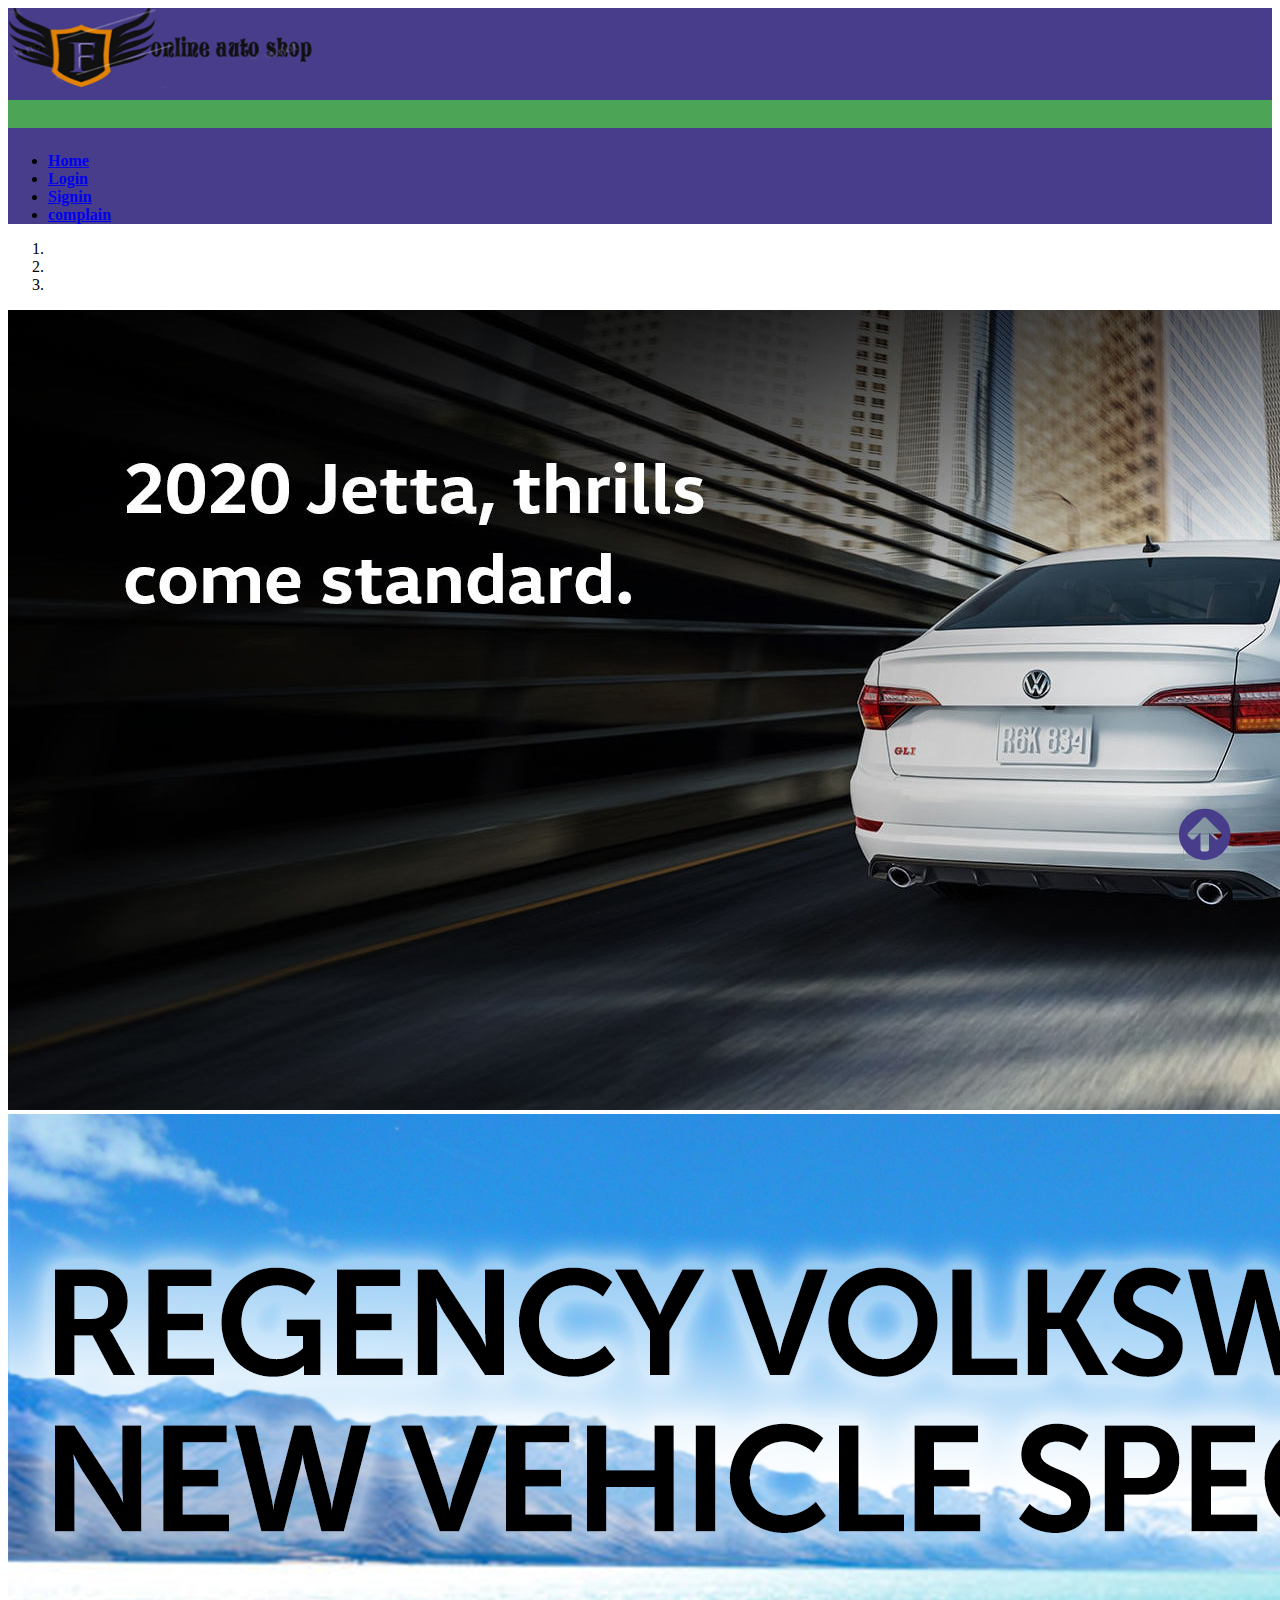
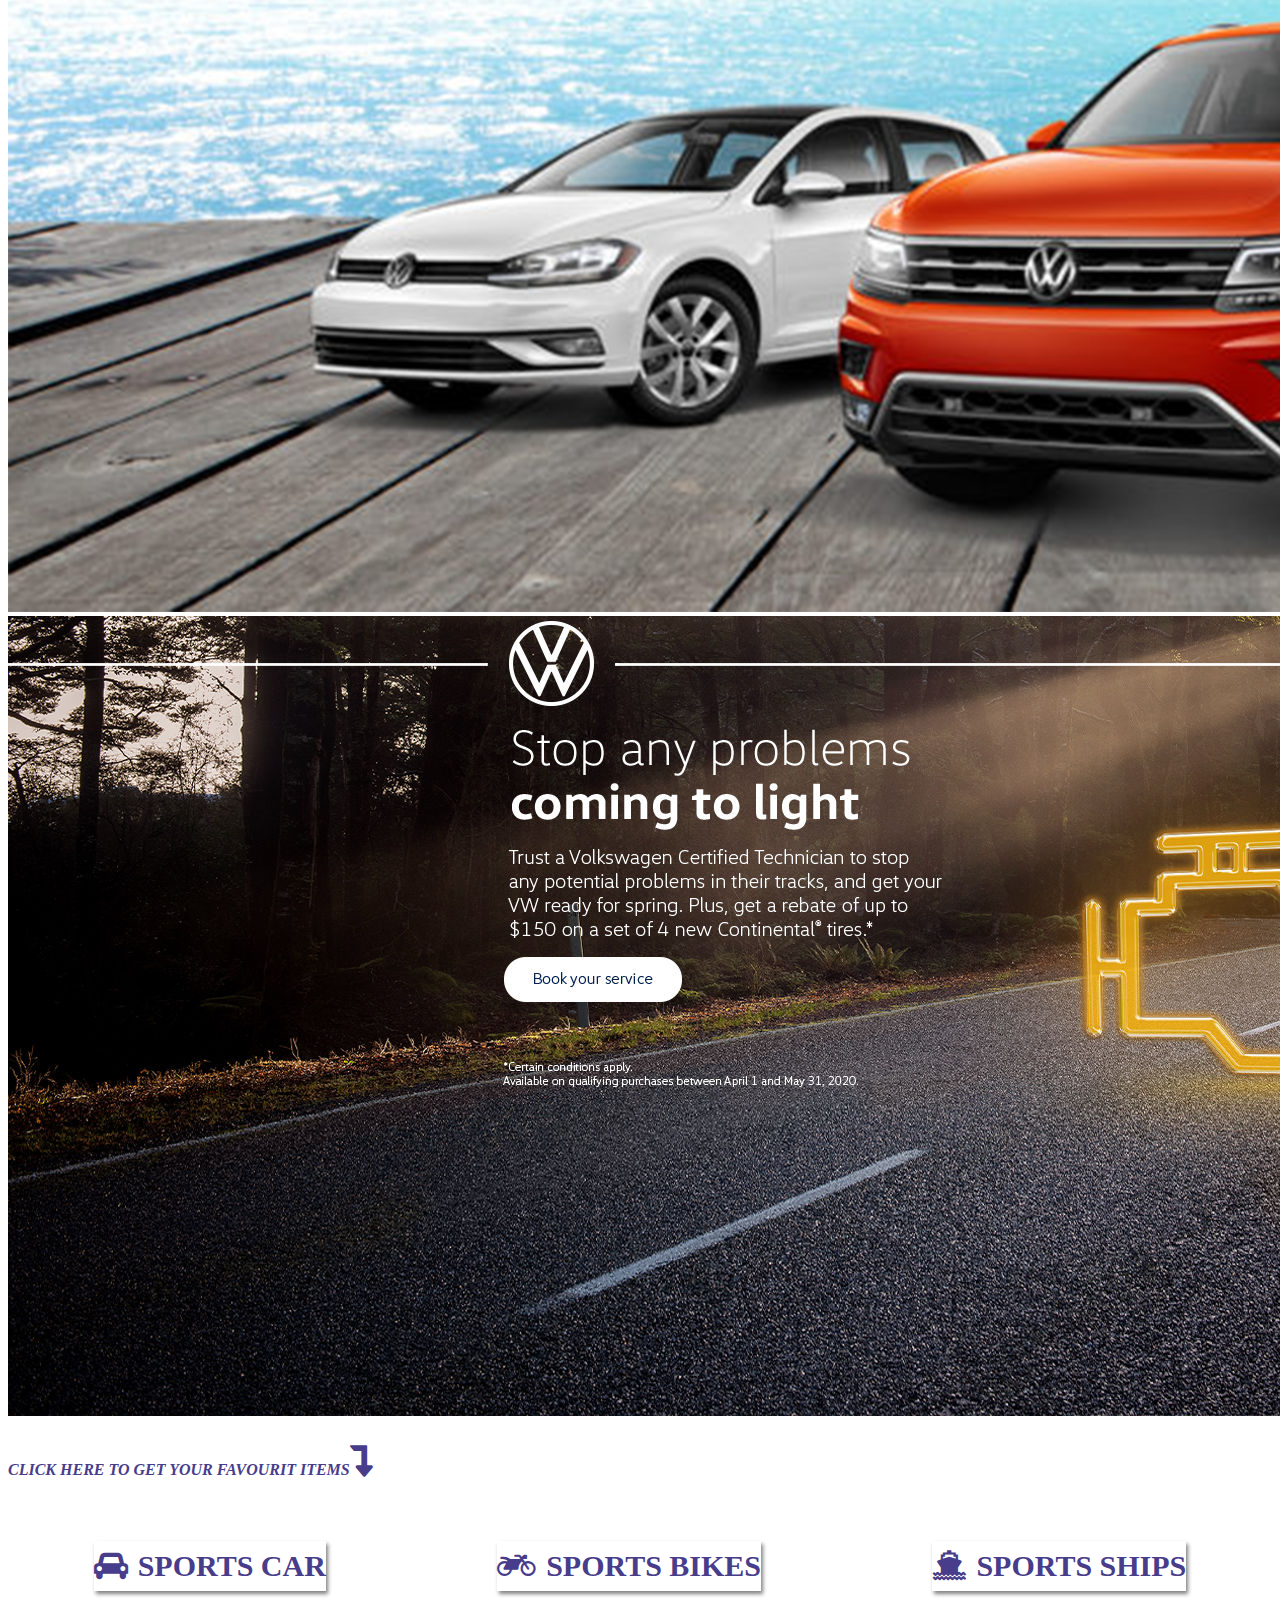
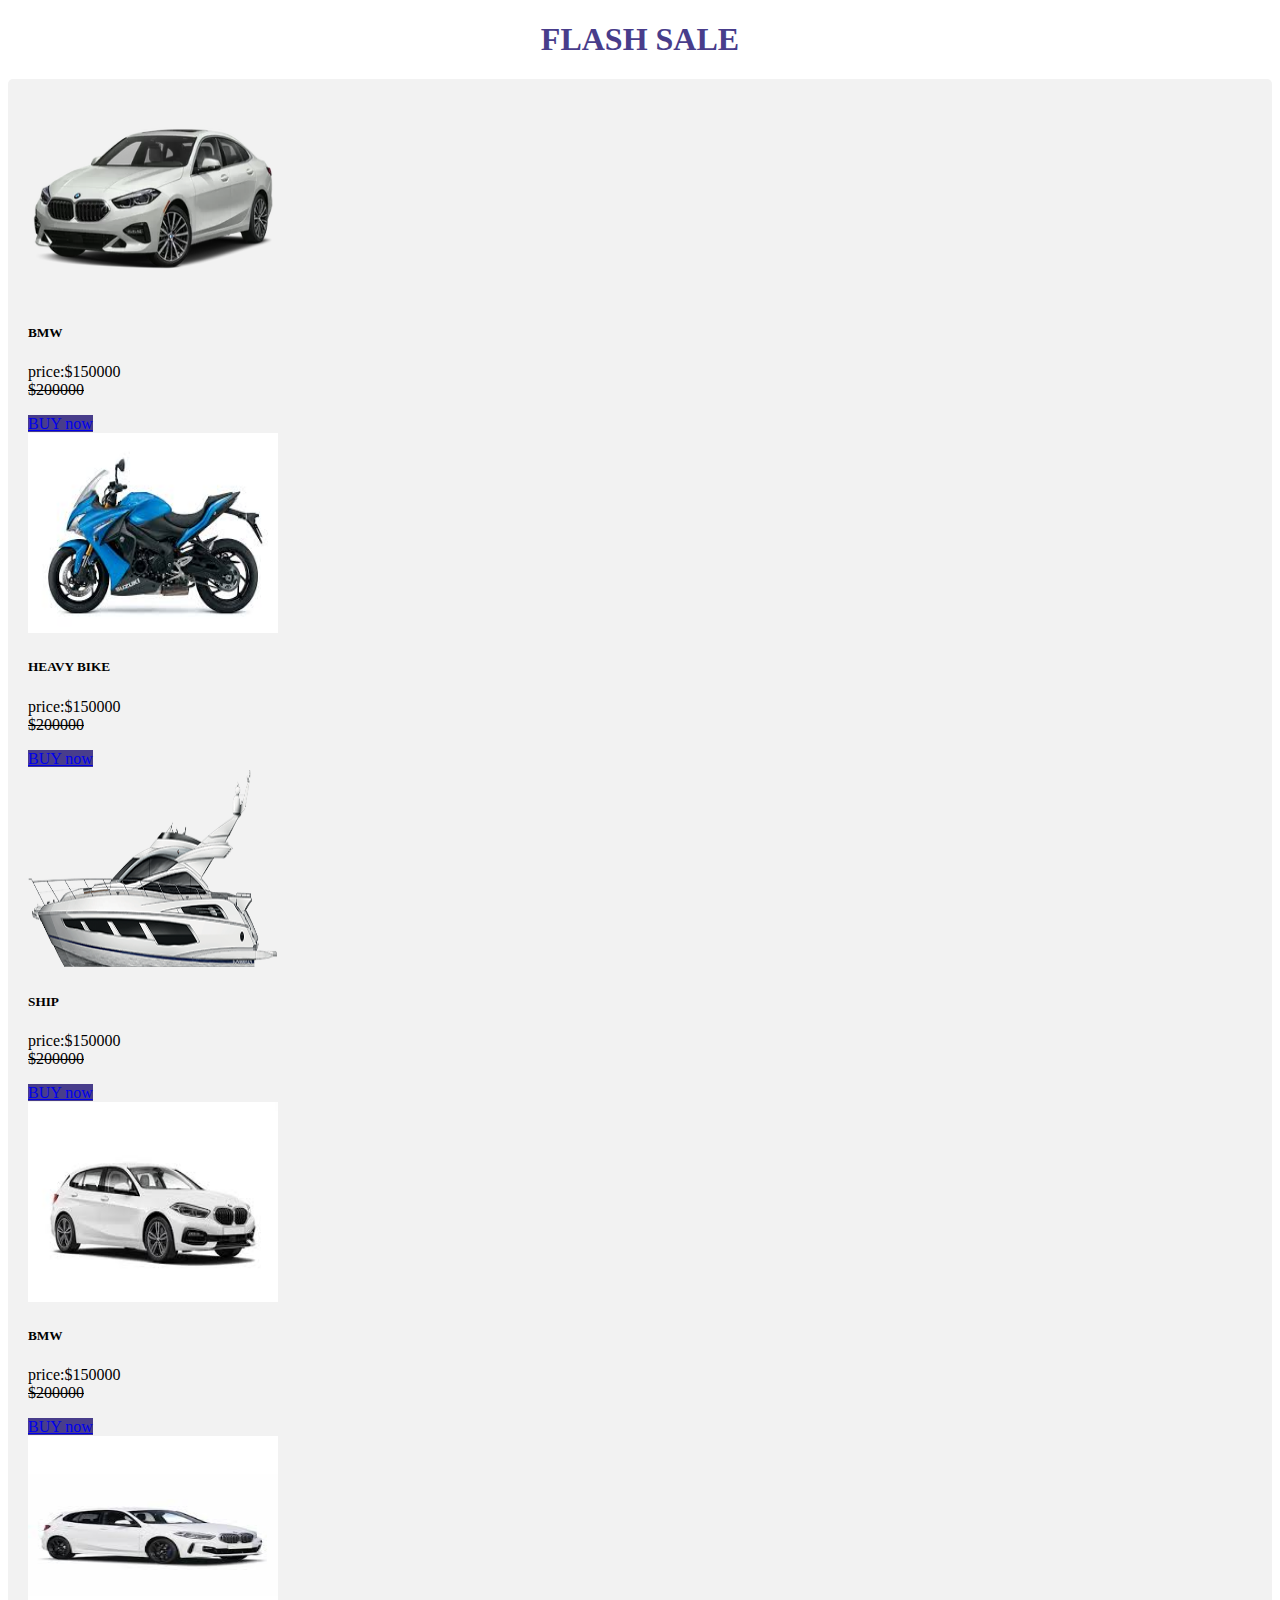
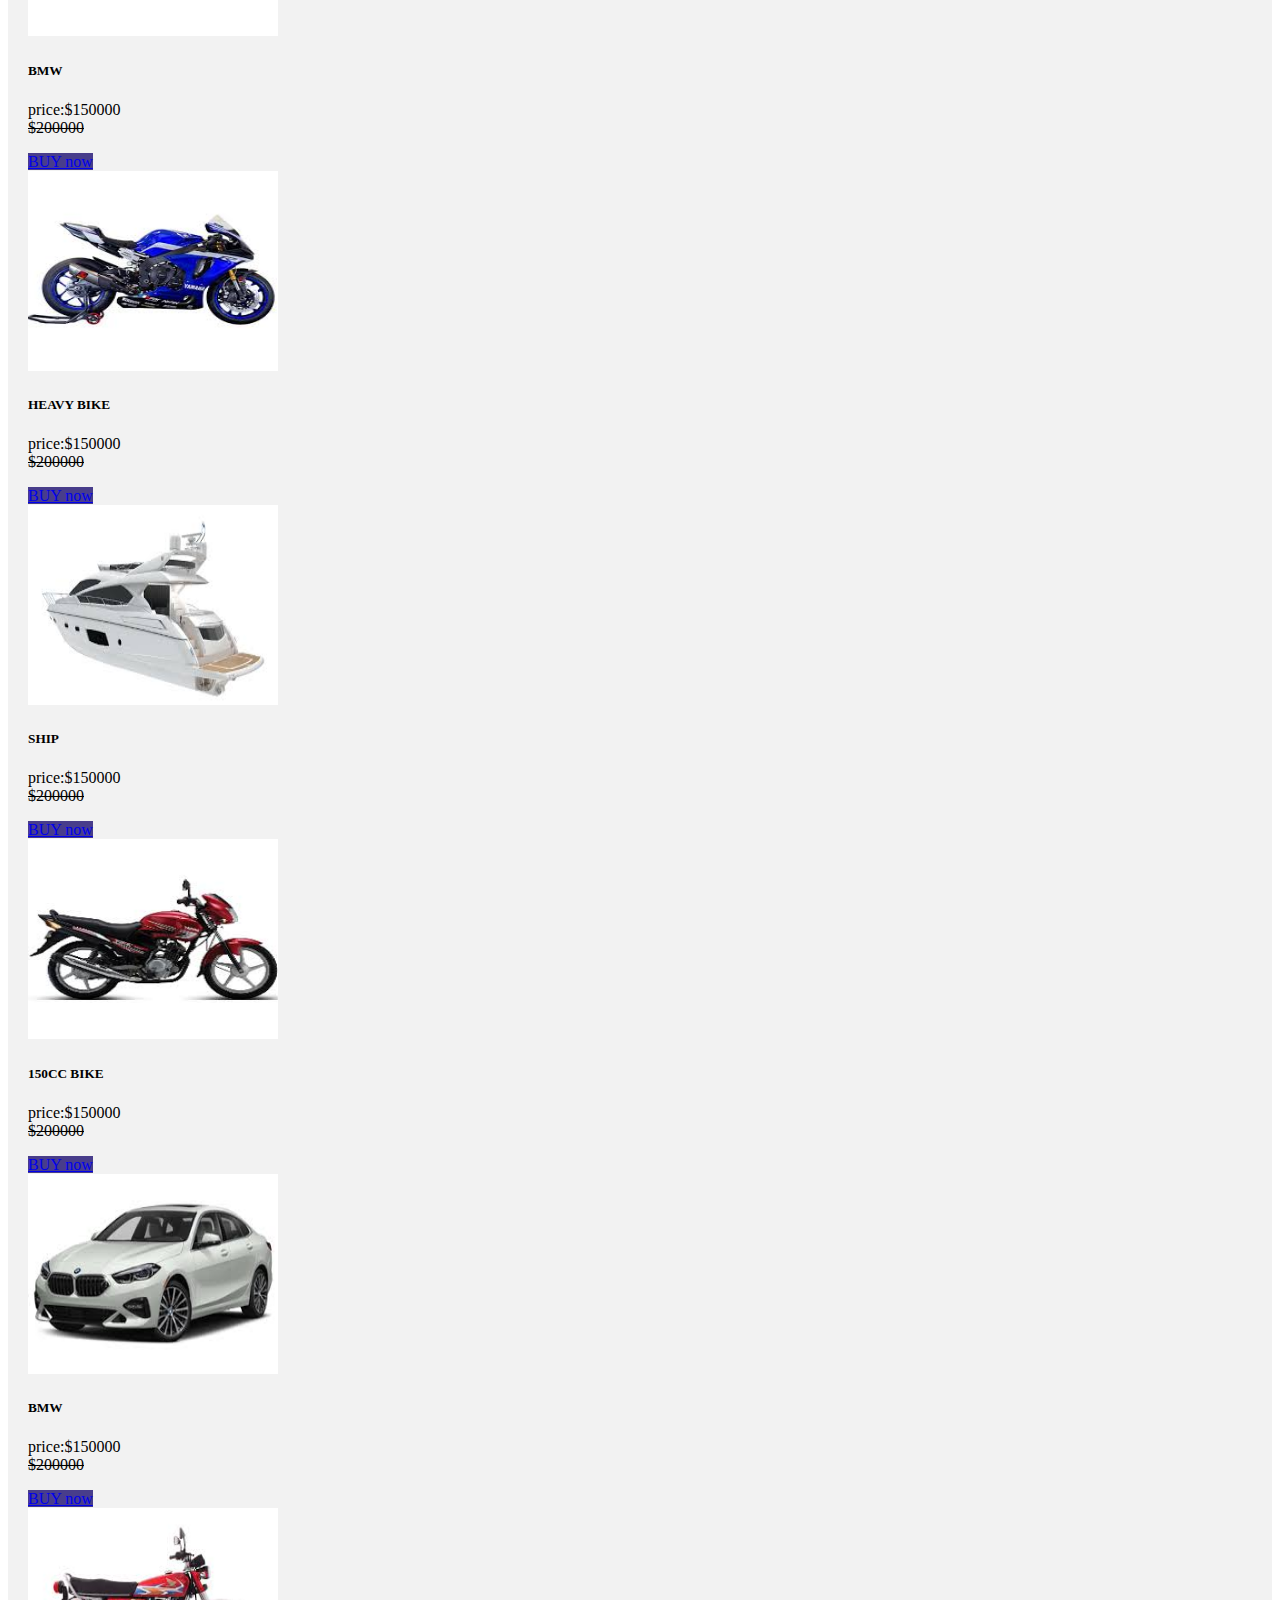
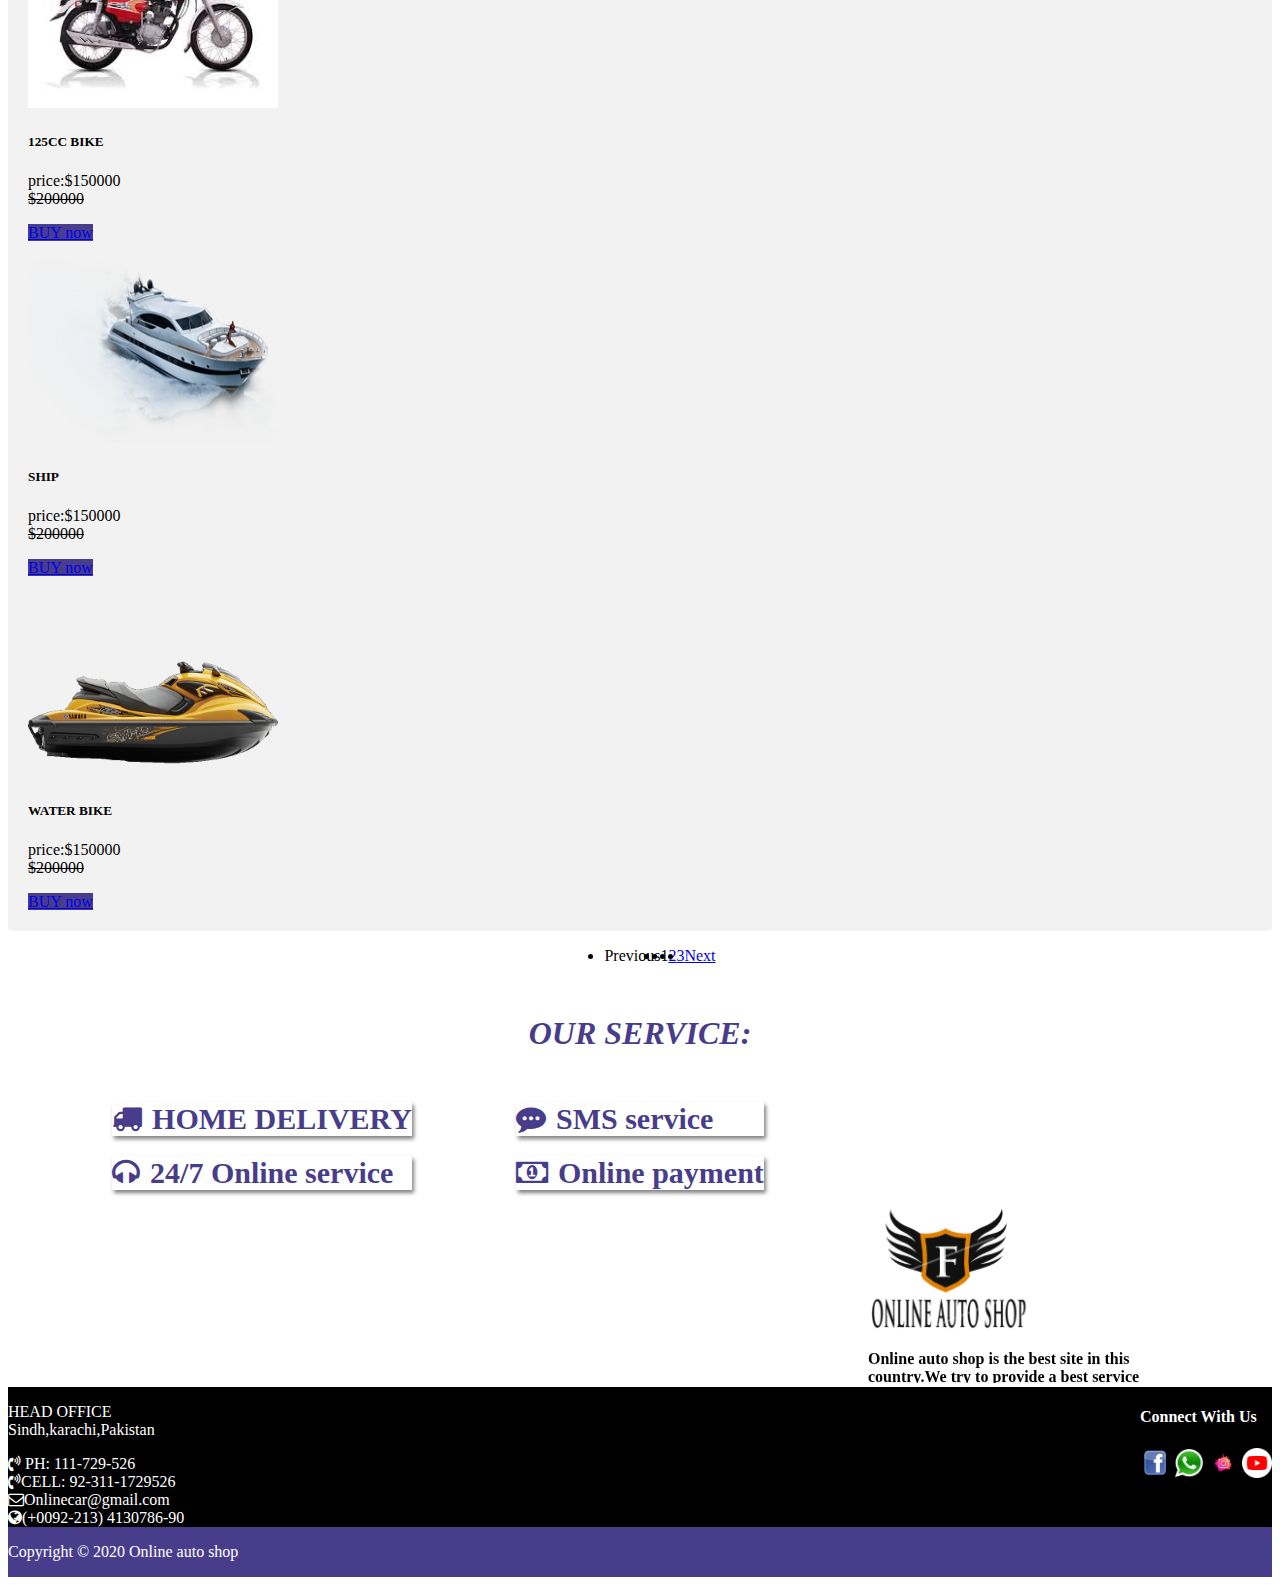
<file: public/index.html>
<!DOCTYPE html>
<html lang="en">
<head>
    <meta charset="UTF-8">
    <meta name="viewport" content="width=device-width, initial-scale=1.0">
    <link rel="stylesheet" href="https://stackpath.bootstrapcdn.com/bootstrap/4.5.0/css/bootstrap.min.css" integrity="sha384-9aIt2nRpC12Uk9gS9baDl411NQApFmC26EwAOH8WgZl5MYYxFfc+NcPb1dKGj7Sk" crossorigin="anonymous">
     <link rel="stylesheet" href="style.css">  
     <link rel="stylesheet" href="https://cdnjs.cloudflare.com/ajax/libs/font-awesome/4.7.0/css/font-awesome.min.css">
    <title>Online Auto shop</title>
</head>
<body>

    <nav class="navbar navbar-expand-lg navbar-light bg-light">
        <a class="navbar-brand" href="#"><img src="images/Capture...PNG" alt=""></a>
        <button class="navbar-toggler" type="button" data-toggle="collapse" data-target="#navbarText" aria-controls="navbarText" aria-expanded="false" aria-label="Toggle navigation">
          <span class="navbar-toggler-icon"></span>
        </button>
        <div class="collapse navbar-collapse" id="navbarText">
          <ul class="navbar-nav mr-auto">
           
          </ul>
          <span class="navbar-text">
              

            <ul class="navbar-nav mr-auto">
                <li class="nav-item active">
                  <a class="nav-link" href="#">Home <span class="sr-only">(current)</span></a>
                </li>
                <li class="nav-item">
                  <a class="nav-link" href="1index.html">Login</a>
                </li>
                <li class="nav-item">
                  <a class="nav-link" href="2index.html">Signin</a>
                </li>
                <li class="nav-item">
                  <a class="nav-link" href="6index.html">complain</a>
                </li>
              </ul>
              
          </span>
          <span> 
            <!-- <div>
            <form class="form-inline my-2 my-lg-0">
                <input class="form-control mr-sm-2" type="search" placeholder="Search" aria-label="Search">
                <button class="btn btn-outline-success my-2 my-sm-0" type="submit">Search</button>
              </form>
          </div> -->

          </span>
      </nav>
       
      <div id="carouselExampleIndicators" class="carousel slide" data-ride="carousel">
        <ol class="carousel-indicators">
          <li data-target="#carouselExampleIndicators" data-slide-to="0" class="active"></li>
          <li data-target="#carouselExampleIndicators" data-slide-to="1"></li>
          <li data-target="#carouselExampleIndicators" data-slide-to="2"></li>
        </ol>
        <div class="carousel-inner">
          <div class="carousel-item active">
            <img src="images/image2.jpg" class="d-block w-100" alt="...">
          </div>
          <div class="carousel-item">
            <img src="images/image3.png" class="d-block w-100" alt="...">
          </div>
          <div class="carousel-item">
            <img src="images/image4..png" class="d-block w-100" alt="...">
          </div>
        </div>
        <a class="carousel-control-prev" href="#carouselExampleIndicators" role="button" data-slide="prev">
          <span class="carousel-control-prev-icon" aria-hidden="true"></span>
          <span class="sr-only">Previous</span>
        </a>
        <a class="carousel-control-next" href="#carouselExampleIndicators" role="button" data-slide="next">
          <span class="carousel-control-next-icon" aria-hidden="true"></span>
          <span class="sr-only">Next</span>
        </a>
      </div>


  <div class="items">
<div>
<h4>CLICK HERE TO GET YOUR FAVOURIT ITEMS</h4>
</div>
<div><i class="fa fa-level-down" aria-hidden="true" style="font-size: 40px;"></i></div>

  </div>




    <div class="main_card">
      <div class="card1">
        <div>
          <i class="fa fa-car" aria-hidden="true"></i>
        </div>
        <div class="colr">

          <a href="3index.html">SPORTS CAR</a>  
        </div>

      </div>
      <div class="card2">
        <div>
          <i class="fa fa-motorcycle" aria-hidden="true"></i>
        </div>
        <div class="colr" style="color: #483D8B;">
     
          <a href="4index.html" >SPORTS BIKES</a>
          
        </div>
      </div>
      <div class="card3">
       <div>
        <i class="fa fa-ship" aria-hidden="true"></i>
       </div>
        <div class="colr">
          <a href="5index.html">  SPORTS SHIPS</a>
        </div>
      </div>
    </div>

          <div class="heading"><h1>FLASH SALE</h1></div>
          
</div>

<div class="main-cart">

  <div class="container">

    <div class="row">

      <div class="col-sm-12 col-md-6 col-lg-3">
        
        <div class="card" style="width: 18rem;">
          <img src="images/car1.webp" class="card-img-top" alt="...">
          <div class="card-body">
            <h5 class="card-title">BMW</h5>
            <p class="card-text">price:$150000 <br> <del>$200000</del></p>
            <a href="#" class="btn btn-primary">BUY now</a>
          </div>
        </div>
      </div>
    
      <div class="col-sm-12 col-md-6 col-lg-3">
        
        <div class="card" style="width: 18rem;">
          <img src="images/bike1.jpg" class="card-img-top" alt="...">
          <div class="card-body">
            <h5 class="card-title">HEAVY BIKE</h5>
            <p class="card-text">price:$150000 <br> <del>$200000</del></p>
            <a href="#" class="btn btn-primary">BUY now</a>
          </div>
        </div>
      </div>
                 
      <div class="col-sm-12 col-md-6 col-lg-3">
        
        <div class="card" style="width: 18rem;">
          <img src="images/boat1.png" class="card-img-top" alt="...">
          <div class="card-body">
            <h5 class="card-title">SHIP</h5>
            <p class="card-text">price:$150000 <br> <del>$200000</del></p>
            <a href="#" class="btn btn-primary">BUY now</a>
          </div>
        </div>
      </div>



      <div class="col">
        
        <div class="card" style="width: 18rem;">
          <img src="images/car2.jpg" class="card-img-top" alt="...">
          <div class="card-body">
            <h5 class="card-title">BMW</h5>
            <p class="card-text">price:$150000 <br> <del>$200000</del></p>
            <a href="#" class="btn btn-primary">BUY now</a>
          </div>
        </div>
      </div>


    </div>
   <div class="row">

  
    <div class="col-sm-12 col-md-6 col-lg-3">
        
      <div class="card" style="width: 18rem;">
        <img src="images/car3.jpg" class="card-img-top" alt="...">
        <div class="card-body">
          <h5 class="card-title">BMW</h5>
          <p class="card-text">price:$150000 <br> <del>$200000</del></p>
          <a href="#" class="btn btn-primary">BUY now</a>
        </div>
      </div>
    </div>


    <div class="col-sm-12 col-md-6 col-lg-3">
        
      <div class="card" style="width: 18rem;">
        <img src="images/bike2.jpg" class="card-img-top" alt="...">
        <div class="card-body">
          <h5 class="card-title">HEAVY BIKE</h5>
          <p class="card-text">price:$150000 <br> <del>$200000</del></p>
          <a href="#" class="btn btn-primary">BUY now</a>
        </div>
      </div>
    </div>


    <div class="col-sm-12 col-md-6 col-lg-3">
        
      <div class="card" style="width: 18rem;">
        <img src="images/boat2.jpg" class="card-img-top" alt="...">
        <div class="card-body">
          <h5 class="card-title">SHIP</h5>
          <p class="card-text">price:$150000 <br> <del>$200000</del></p>
          <a href="#" class="btn btn-primary">BUY now</a>
        </div>
      </div>
    </div>
          

    <div class="col">
        
      <div class="card" style="width: 18rem;">
        <img src="images/bike4.jpg" class="card-img-top" alt="...">
        <div class="card-body">
          <h5 class="card-title">150CC BIKE</h5>
          <p class="card-text">price:$150000 <br> <del>$200000</del></p>
          <a href="#" class="btn btn-primary">BUY now</a>
        </div>
      </div>
    </div>

  </div>
     <div class="row">


        
    <div class="col-sm-12 col-md-6 col-lg-3">
        
      <div class="card" style="width: 18rem;">
        <img src="images/car4.jpg" class="card-img-top" alt="...">
        <div class="card-body">
          <h5 class="card-title">BMW</h5>
          <p class="card-text">price:$150000 <br> <del>$200000</del></p>
          <a href="#" class="btn btn-primary">BUY now</a>
        </div>
      </div>
    </div>
        
    
    <div class="col-sm-12 col-md-6 col-lg-3">
        
      <div class="card" style="width: 18rem;">
        <img src="images/bike3.jpg" class="card-img-top" alt="...">
        <div class="card-body">
          <h5 class="card-title">125CC BIKE</h5>
          <p class="card-text">price:$150000 <br> <del>$200000</del></p>
          <a href="#" class="btn btn-primary">BUY now</a>
        </div>
      </div>
    </div>
       
    
    <div class="col-sm-12 col-md-6 col-lg-3">
        
      <div class="card" style="width: 18rem;">
        <img src="images/boat3.png" class="card-img-top" alt="...">
        <div class="card-body">
          <h5 class="card-title">SHIP</h5>
          <p class="card-text">price:$150000 <br> <del>$200000</del></p>
          <a href="#" class="btn btn-primary">BUY now</a>
        </div>
      </div>
    </div>
     
     
    <div class="col">
        
      <div class="card" style="width: 18rem;">
        <img src="images/boat4.png" class="card-img-top" alt="...">
        <div class="card-body">
          <h5 class="card-title">WATER BIKE</h5>
          <p class="card-text">price:$150000 <br> <del>$200000</del></p>
          <a href="#" class="btn btn-primary">BUY now</a>
        </div>
      </div>
    </div>




     </div>
    


     <!-- <div class="row">

     
    <div class="col-sm-12 col-md-6 col-lg-3">
        
      <div class="card" style="width: 18rem;">
        <img src="images/car4.jpg" class="card-img-top" alt="...">
        <div class="card-body">
          <h5 class="card-title">BMW</h5>
          <p class="card-text">price: <del>$200000</del> <ins>$150000</ins></p>
          <a href="#" class="btn btn-primary">BUY now</a>
        </div>
      </div>
    </div>


     
    <div class="col-sm-12 col-md-6 col-lg-3">
        
      <div class="card" style="width: 18rem;">
        <img src="images/bike4.jpg" class="card-img-top" alt="...">
        <div class="card-body">
          <h5 class="card-title">BMW</h5>
          <p class="card-text">price: <del>$200000</del> <ins>$150000</ins></p>
          <a href="#" class="btn btn-primary">BUY now</a>
        </div>
      </div>
    </div>


     
    <div class="col-sm-12 col-md-6 col-lg-3">
        
      <div class="card" style="width: 18rem;">
        <img src="images/boat4.jpg" class="card-img-top" alt="...">
        <div class="card-body">
          <h5 class="card-title">BMW</h5>
          <p class="card-text">price: <del>$200000</del> <ins>$150000</ins></p>
          <a href="#" class="btn btn-primary">BUY now</a>
        </div>
      </div>
    </div>




     </div> -->



  </div>





</div>




<nav aria-label="...">
  <ul class="pagination">
    <li class="page-item disabled">
      <span class="page-link">Previous</span>
    </li>
  
    <li class="page-item active" aria-current="page">
      <span class="page-link">
        1
        <span class="sr-only">(current)</span>
      </span>
    </li>
    <li class="page-item"><a class="page-link" href="#">2</a></li>
    <li class="page-item"><a class="page-link" href="#">3</a></li>
    <li class="page-item">
      <a class="page-link" href="#">Next</a>
    </li>
  </ul>
</nav>


<div>

<h1 style="font-weight: bold; color: #483D8B; text-align: center; margin-top: 50px; font-style: italic;">
  OUR SERVICE:
</h1>


</div>


<div class="service">

<div class="sub-service">


  <div class="card4">
    <div>
      <i class="fa fa-truck" aria-hidden="true"></i>
    </div>
    <div>
      HOME DELIVERY
    </div> 
  </div>

   <div class="card5">
 <div>
  <i class="fa fa-headphones" aria-hidden="true"></i>
 </div>

 <div>
   24/7 Online service
 </div>
    

   </div>

</div>

<div class="sub-service2">
<div class="card6">
  
  
  <div>
    <i class="fa fa-commenting" aria-hidden="true"></i>
  </div>
  <div>
    SMS service
  </div>

</div>

<div class="card7">
<div>
  <i class="fa fa-money" aria-hidden="true"></i>
</div>
<div>
  Online payment
</div>


</div>


</div>


<div class="about">

<marquee behavior="" direction="up">

<div class="pic">

  <img src="images/pic.PNG" alt="" style="text-align: center; align-items: center;">
</div>


<div class="aboutus">

<p>Online auto shop is the best site in this country.We try to provide a best service and quality of a car and bike to our coustomer in low price <br>Generally, cars were not built to sit on dealer lots. It encourages the wrong kind of behavior in the whole system.Rick Wagoner <br>The cars we drive say a lot about us.”</p>


</div>




</marquee>



</div>








</div>












<div class="ending">

<div> <p>
HEAD OFFICE <br>
Sindh,karachi,Pakistan
</p>



<div class="end1">
    <div> 
      <div> <i class="fa fa-volume-control-phone" aria-hidden="true" > PH: 111-729-526</i></div>
      <div><i class="fa fa-volume-control-phone" aria-hidden="true" >CELL: 92-311-1729526</i></div>
      <div><i class="fa fa-envelope-o" aria-hidden="true"></i>Onlinecar@gmail.com</div>
      <div><i class="fa fa-globe" aria-hidden="true"></i>(+0092-213) 4130786-90</div>
    </div>
  </div>

</div>

<div>
  <div class="ending1">
    <h4>Connect With Us</h4>
  
  <div class="end2">
    <a href="#"><img src="images/fblogo.png" alt="Icons" width="30px" height="30px" ></a>
   <a href="">  <img src="images/whatsapp.png" alt="Icons"  width="30px" height="30px"></a>
   <a href=""><img src="images/insta.png" alt="Icons"  width="30px" height="30px"></a>
   <a href=""><img src="images/youtube.png" alt="Icons"  width="30px" height="30px"></a>
  

</div>

</div>



</div>
</div>






<div class="copyr8">
  <p class="copy">Copyright © 2020 Online auto shop</p>
</div>


<div class="arrow-up">
 <a href="#">  <i class="fa fa-arrow-circle-up" aria-hidden="true"></i></a>
</div>







    <script src="https://code.jquery.com/jquery-3.5.1.slim.min.js" integrity="sha384-DfXdz2htPH0lsSSs5nCTpuj/zy4C+OGpamoFVy38MVBnE+IbbVYUew+OrCXaRkfj" crossorigin="anonymous"></script>
<script src="https://cdn.jsdelivr.net/npm/popper.js@1.16.0/dist/umd/popper.min.js" integrity="sha384-Q6E9RHvbIyZFJoft+2mJbHaEWldlvI9IOYy5n3zV9zzTtmI3UksdQRVvoxMfooAo" crossorigin="anonymous"></script>
<script src="https://stackpath.bootstrapcdn.com/bootstrap/4.5.0/js/bootstrap.min.js" integrity="sha384-OgVRvuATP1z7JjHLkuOU7Xw704+h835Lr+6QL9UvYjZE3Ipu6Tp75j7Bh/kR0JKI" crossorigin="anonymous"></script>
</body>
</html>
</file>
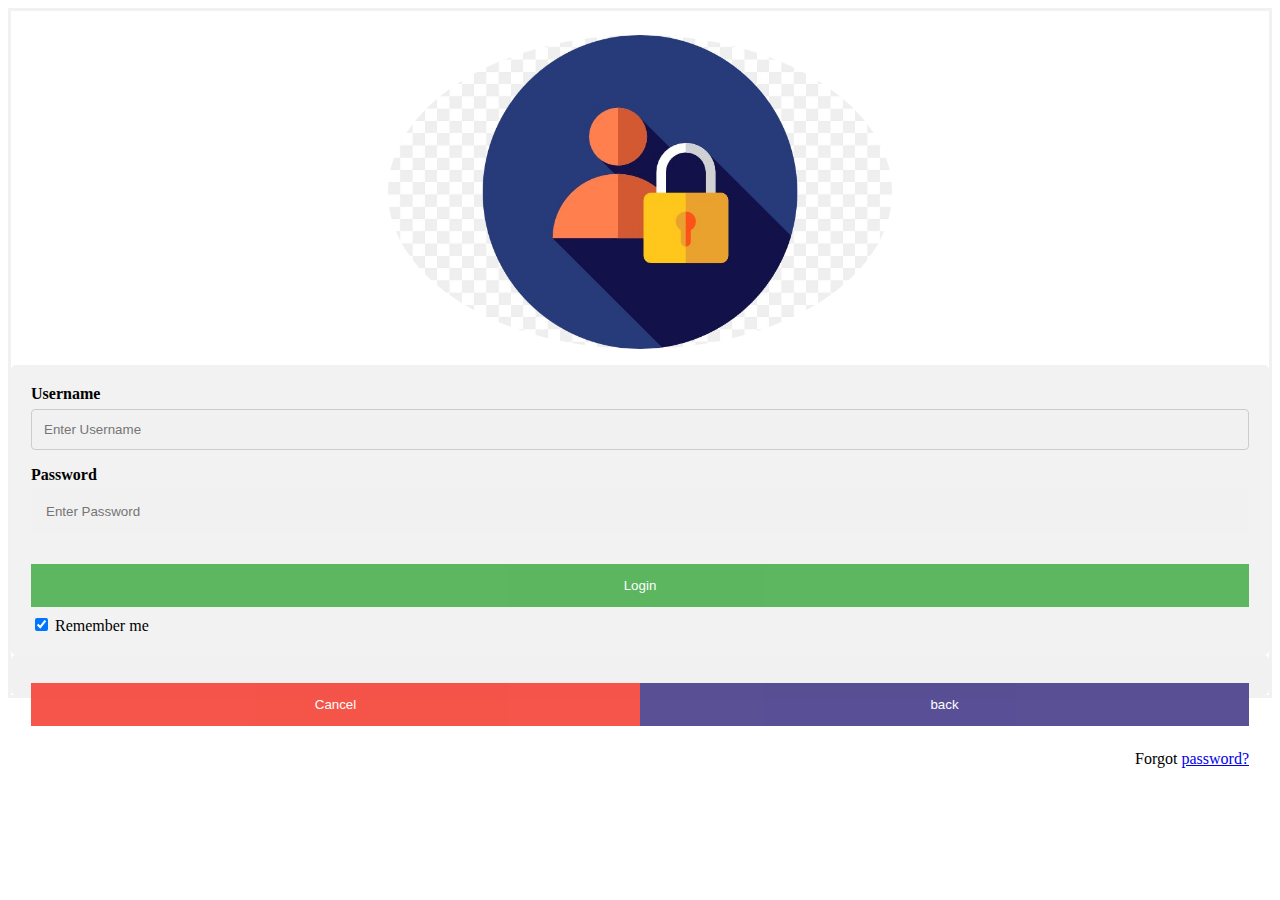
<file: public/1index.html>
<!DOCTYPE html>
<html lang="en">
<head>
    <meta charset="UTF-8">
    <meta name="viewport" content="width=device-width, initial-scale=1.0">
    <link rel="stylesheet" href="style.css">
    <title>Document</title>
</head>
<body>
    <form action="action_page.php" method="post">
        <div class="imgcontainer">
          <img src="images/login.jpg" alt="Avatar" class="avatar">
        </div>
      
        <div class="container">
          <label for="uname"><b>Username</b></label>
          <input type="text" placeholder="Enter Username" name="uname" required>
      
          <label for="psw"><b>Password</b></label>
          <input type="password" placeholder="Enter Password" name="psw" required>
      
          <button type="submit">Login</button>
          <label>
            <input type="checkbox" checked="checked" name="remember"> Remember me
          </label>
        </div>
      
        <div class="container" style="background-color:#f1f1f1">
          <button type="button" class="cancelbtn">Cancel</button>
        <a href="index.html">  <button type="button" class="cancelbtn" style="background-color: #483D8B;">back</button></a>
          <span class="psw">Forgot <a href="#">password?</a></span>
        </div>
      </form>
</body>
</html>
</file>
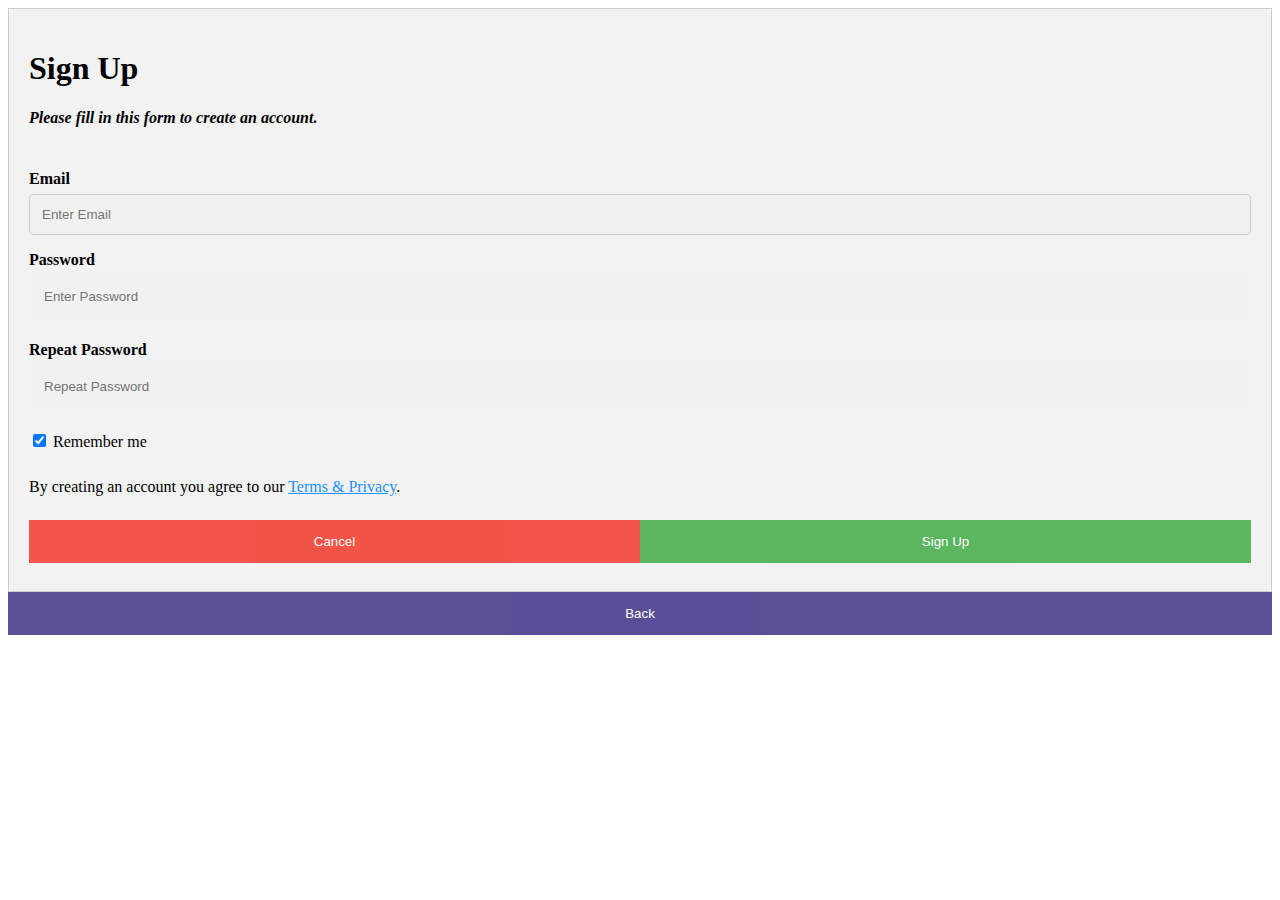
<file: public/2index.html>
<!DOCTYPE html>
<html lang="en">
<head>
    <meta charset="UTF-8">
    <meta name="viewport" content="width=device-width, initial-scale=1.0">
    <link rel="stylesheet" href="style.css">
    <title>Document</title>
</head>
<body>
    <form action="action_page.php" style="border:1px solid #ccc">
        <div class="container">
          <h1>Sign Up</h1>
          <p style="font-weight: bold; font-style: italic;">Please fill in this form to create an account.</p>
          <hr>
      
          <label for="email"><b>Email</b></label>
          <input type="text" placeholder="Enter Email" name="email" required>
      
          <label for="psw"><b>Password</b></label>
          <input type="password" placeholder="Enter Password" name="psw" required>
      
          <label for="psw-repeat"><b>Repeat Password</b></label>
          <input type="password" placeholder="Repeat Password" name="psw-repeat" required>
      
          <label>
            <input type="checkbox" checked="checked" name="remember" style="margin-bottom:15px"> Remember me
          </label>
      
          <p>By creating an account you agree to our <a href="#" style="color:dodgerblue">Terms & Privacy</a>.</p>
      
          <div class="clearfix">
            <button type="button" class="cancelbtn">Cancel</button>
            <button type="submit" class="signupbtn">Sign Up</button>
          </div>
        
        </div>
      </form>
      <div>
        <a href="index.html">   <button type="" class="back" >Back</button></a>
         </div>
</body>
</html>
</file>
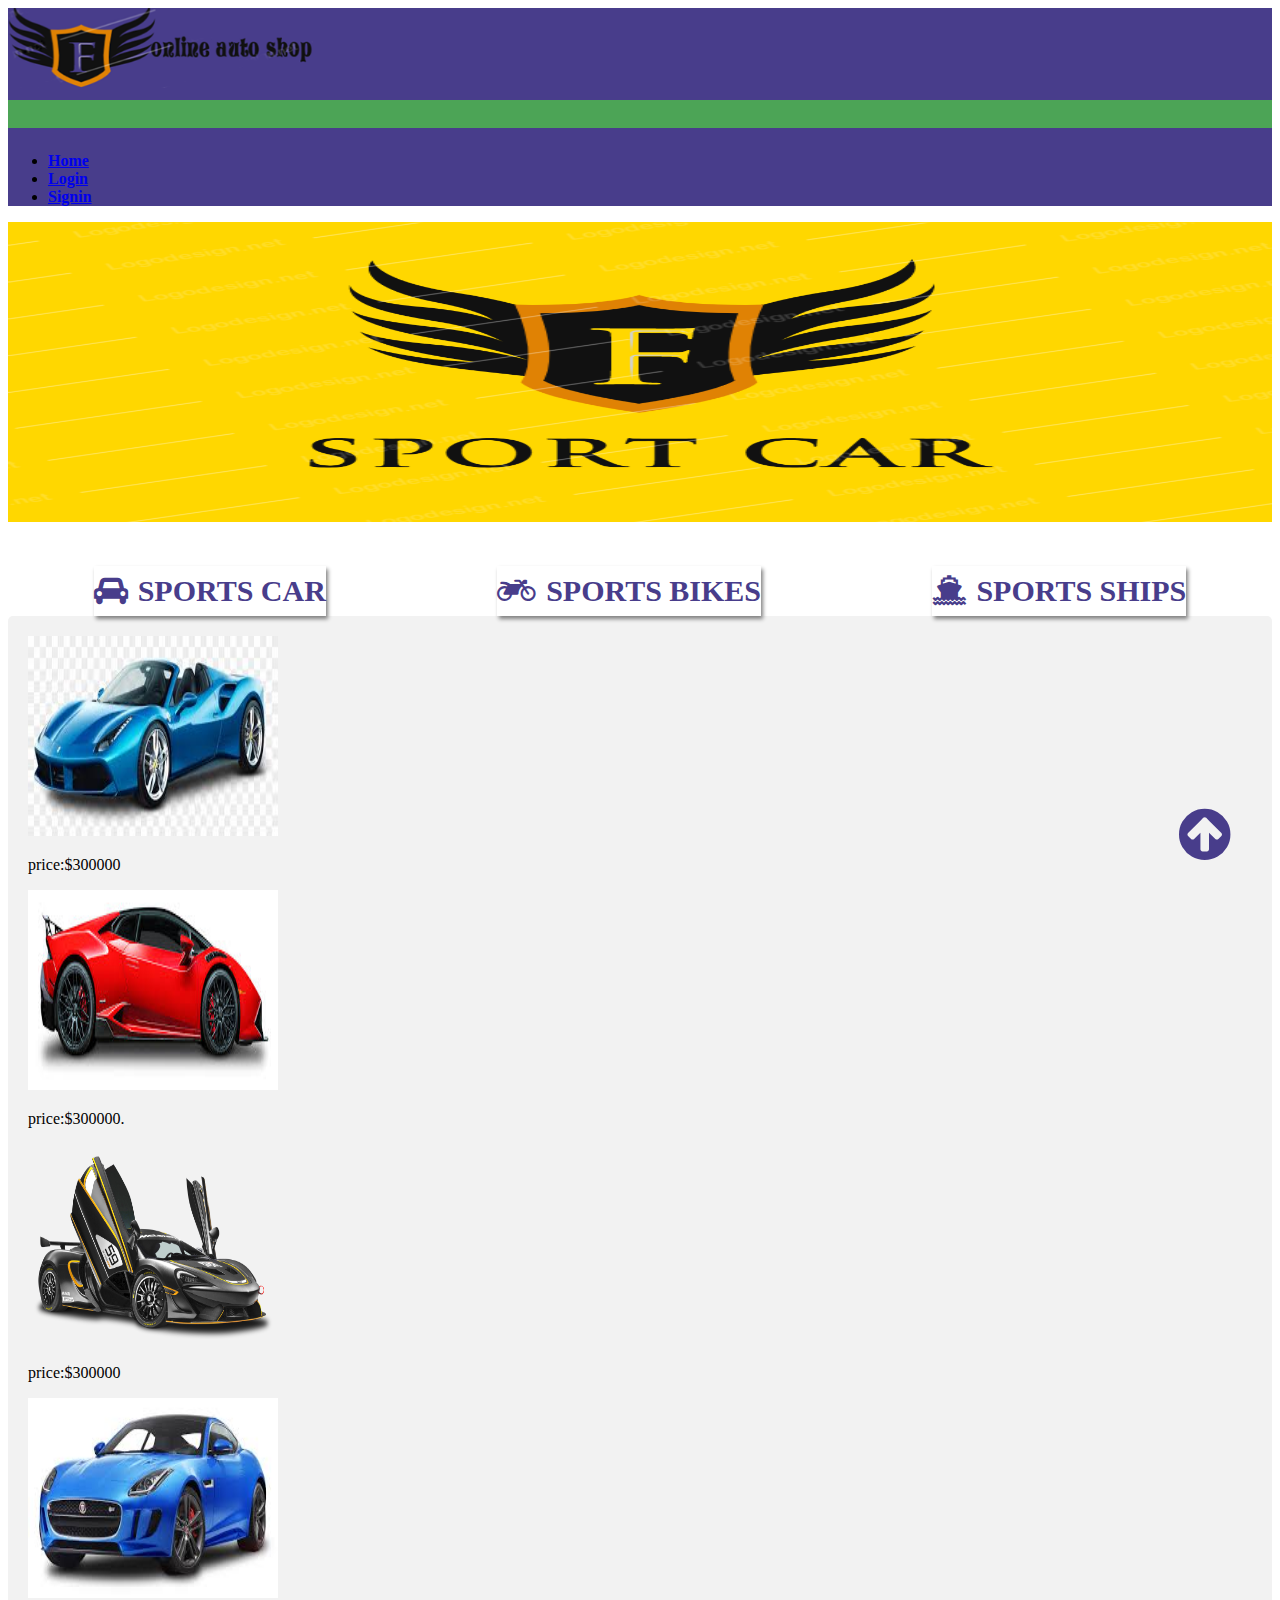
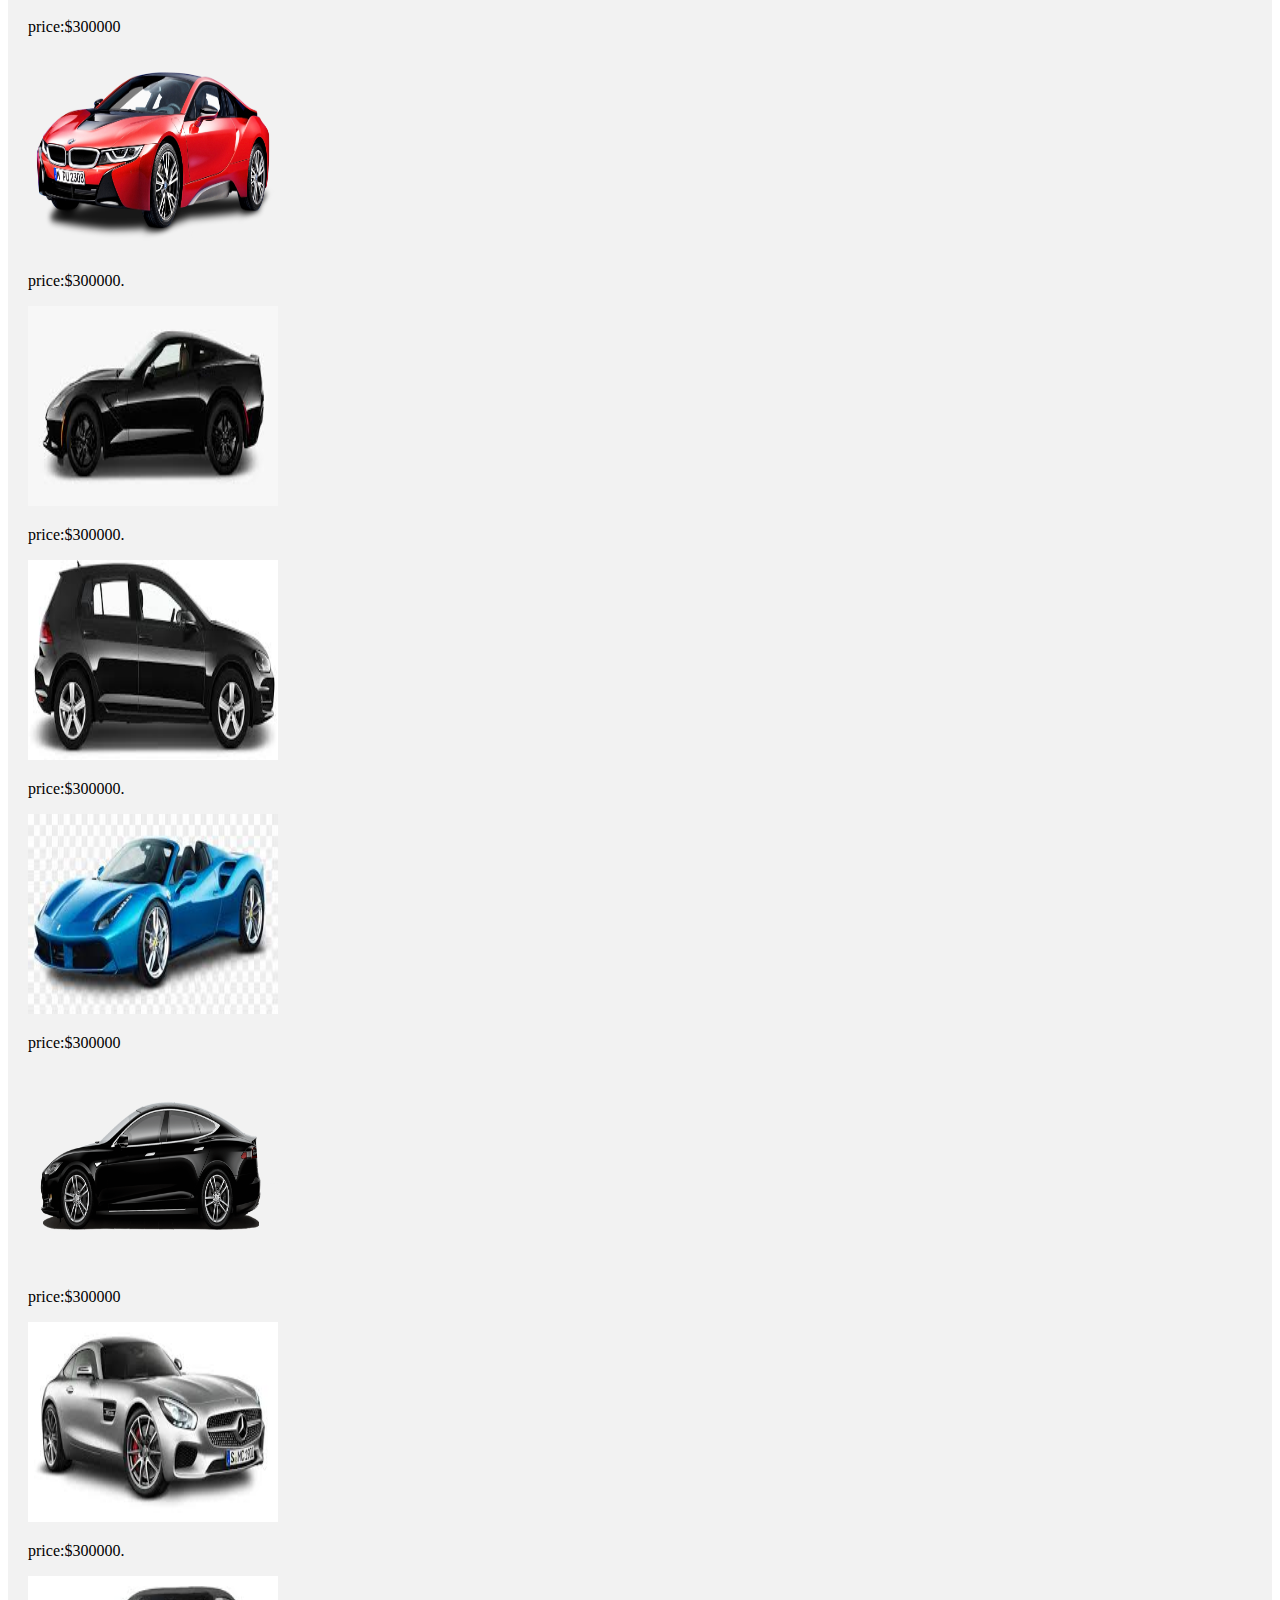
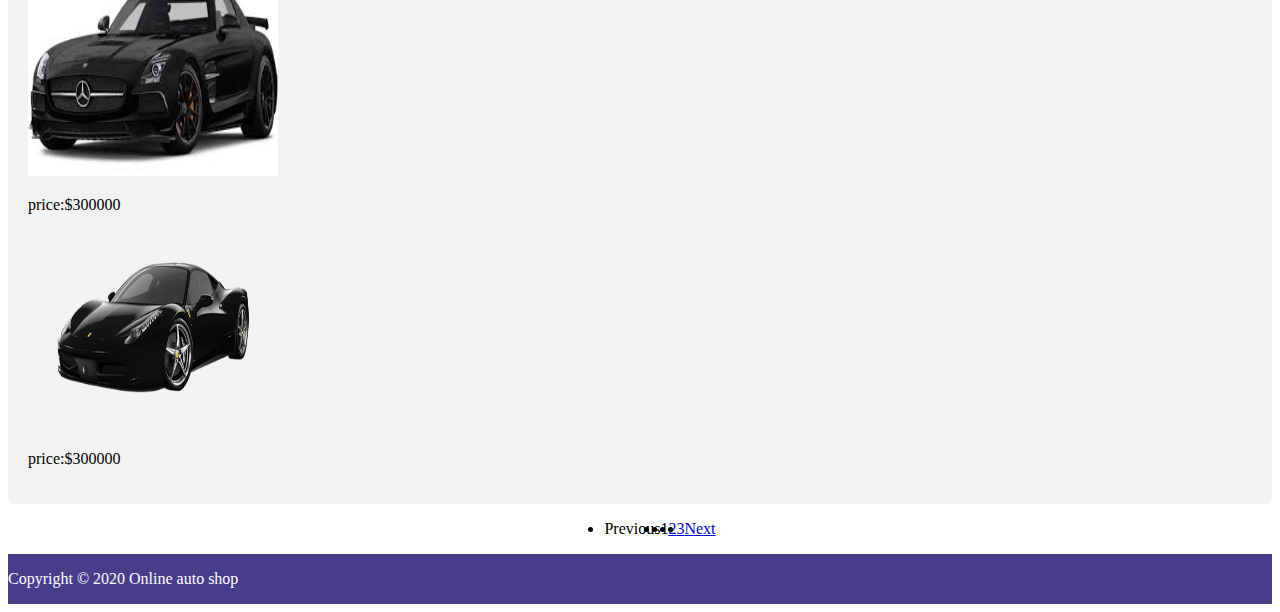
<file: public/3index.html>
<!DOCTYPE html>
<html lang="en">
<head>
    <meta charset="UTF-8">
    <meta name="viewport" content="width=device-width, initial-scale=1.0">
    <link rel="stylesheet" href="https://stackpath.bootstrapcdn.com/bootstrap/4.5.0/css/bootstrap.min.css" integrity="sha384-9aIt2nRpC12Uk9gS9baDl411NQApFmC26EwAOH8WgZl5MYYxFfc+NcPb1dKGj7Sk" crossorigin="anonymous">
    <link rel="stylesheet" href="style.css">
    <link rel="stylesheet" href="https://cdnjs.cloudflare.com/ajax/libs/font-awesome/4.7.0/css/font-awesome.min.css">
    <title>Document</title>
</head>
<body>


    
    <nav class="navbar navbar-expand-lg navbar-light bg-light">
        <a class="navbar-brand" href="#"><img src="images/Capture...PNG" alt=""></a>
        <button class="navbar-toggler" type="button" data-toggle="collapse" data-target="#navbarText" aria-controls="navbarText" aria-expanded="false" aria-label="Toggle navigation">
          <span class="navbar-toggler-icon"></span>
        </button>
        <div class="collapse navbar-collapse" id="navbarText">
          <ul class="navbar-nav mr-auto">
           
          </ul>
          <span class="navbar-text">
              

            <ul class="navbar-nav mr-auto">
                <li class="nav-item active">
                  <a class="nav-link" href="index.html">Home <span class="sr-only">(current)</span></a>
                </li>
                <li class="nav-item">
                  <a class="nav-link" href="1index.html">Login</a>
                </li>
                <li class="nav-item">
                  <a class="nav-link" href="2index.html">Signin</a>
                </li>
              </ul>
              
          </span>
          <span> 
            <!-- <div>
            <form class="form-inline my-2 my-lg-0">
                <input class="form-control mr-sm-2" type="search" placeholder="Search" aria-label="Search">
                <button class="btn btn-outline-success my-2 my-sm-0" type="submit">Search</button>
              </form>
          </div> -->

          </span>
        </div>
      </nav>

    


   <div class="sport">

      <img src="images/scar.png" alt="" width="100%" height="300x">

   </div>


   <div class="main_card">
    <div class="card1">
      <div>
        <i class="fa fa-car" aria-hidden="true"></i>
      </div>
      <div class="colr">

        <a href="3index.html">SPORTS CAR</a>  
      </div>

    </div>
    <div class="card2">
      <div>
        <i class="fa fa-motorcycle" aria-hidden="true"></i>
      </div>
      <div class="colr" style="color: #483D8B;">
   
        <a href="4index.html" >SPORTS BIKES</a>
        
      </div>
    </div>
    <div class="card3">
     <div>
      <i class="fa fa-ship" aria-hidden="true"></i>
     </div>
      <div class="colr">
        <a href="5index.html">  SPORTS SHIPS</a>
      </div>
    </div>
  </div>
    
    <div>
      <div class="container">

        <div class="row">

       <div class="col-sm-12 col-md-6 col-lg-3">
        <div class="card" style="width: 18rem;">
            <img src="images/sp1.jpg" class="card-img-top" alt="...">
            <div class="card-body">
              <p class="card-text">price:$300000</p>
            </div>
          </div>
       </div>

          <div class="col-sm-12 col-md-6 col-lg-3">
            <div class="card" style="width: 18rem;">
                <img src="images/sp2.jpg" class="card-img-top" alt="...">
                <div class="card-body">
                  <p class="card-text">price:$300000.</p>
                </div>
              </div>
          </div>
         
       <div class="col-sm-12 col-md-6 col-lg-3">
        <div class="card" style="width: 18rem;">
            <img src="images/sp3.png" class="card-img-top" alt="...">
            <div class="card-body">
              <p class="card-text">price:$300000</p>
            </div>
          </div>
       </div>
       <div class="col-sm-12 col-md-6 col-lg-3">
        <div class="card" style="width: 18rem;">
            <img src="images/sp4.jpg" class="card-img-top" alt="...">
            <div class="card-body">
              <p class="card-text">price:$300000</p>
            </div>
          </div>        

      </div>

        </div>
     



        <div class="row">
     <div class="col-sm-12 col-md-6 col-lg-3">
        <div class="card" style="width: 18rem;">
            <img src="images/sp5.png" class="card-img-top" alt="...">
            <div class="card-body">
              <p class="card-text">price:$300000.</p>
            </div>
          </div>
       </div>
          
       <div class="col-sm-12 col-md-6 col-lg-3">
        <div class="card" style="width: 18rem;">
            <img src="images/sp6.jpg" class="card-img-top" alt="...">
            <div class="card-body">
              <p class="card-text">price:$300000.</p>
            </div>
          </div>
       </div>


          
       <div class="col-sm-12 col-md-6 col-lg-3">
        <div class="card" style="width: 18rem;">
            <img src="images/sp7.jpg" class="card-img-top" alt="...">
            <div class="card-body">
              <p class="card-text">price:$300000.</p>
            </div>
          </div>

       </div>        
       <div class="col-sm-12 col-md-6 col-lg-3">
        <div class="card" style="width: 18rem;">
            <img src="images/sp1.jpg" class="card-img-top" alt="...">
            <div class="card-body">
              <p class="card-text">price:$300000</p>
            </div>
          </div>
        </div>
      </div>
        

         <div class="row">
           

            <div class="col-sm-12 col-md-6 col-lg-3">
                <div class="card" style="width: 18rem;">
                    <img src="images/sp9.png" class="card-img-top" alt="...">
                    <div class="card-body">
                      <p class="card-text">price:$300000</p>
                    </div>
                  </div>
            </div>




                  <div class="col-sm-12 col-md-6 col-lg-3">
                    <div class="card" style="width: 18rem;">
                        <img src="images/sp10.jpg" class="card-img-top" alt="...">
                        <div class="card-body">
                          <p class="card-text">price:$300000.</p>
                        </div>
                      </div>
</div>




                      <div class="col-sm-12 col-md-6 col-lg-3">
                        <div class="card" style="width: 18rem;">
                            <img src="images/sp11.jpg" class="card-img-top" alt="...">
                            <div class="card-body">
                              <p class="card-text">price:$300000</p>
                            </div>
                          </div>

</div>



                          <div class="col-sm-12 col-md-6 col-lg-3">
                            <div class="card" style="width: 18rem;">
                                <img src="images/sp12.png" class="card-img-top" alt="...">
                                <div class="card-body">
                                  <p class="card-text">price:$300000</p>
                                </div>
                              </div>

         </div>





    </div>

       </div>



       
<nav aria-label="...">
    <ul class="pagination">
      <li class="page-item disabled">
        <span class="page-link">Previous</span>
      </li>
    
      <li class="page-item active" aria-current="page">
        <span class="page-link">
          1
          <span class="sr-only">(current)</span>
        </span>
      </li>
      <li class="page-item"><a class="page-link" href="#">2</a></li>
      <li class="page-item"><a class="page-link" href="#">3</a></li>
      <li class="page-item">
        <a class="page-link" href="#">Next</a>
      </li>
    </ul>
  </nav>
  





  <div class="copyr8">
    <p class="copy">Copyright © 2020 Online auto shop</p>
  </div>
  
  
  <div class="arrow-up">
   <a href="#">  <i class="fa fa-arrow-circle-up" aria-hidden="true"></i></a>
  </div>
  
  


</body>
</html>
</file>
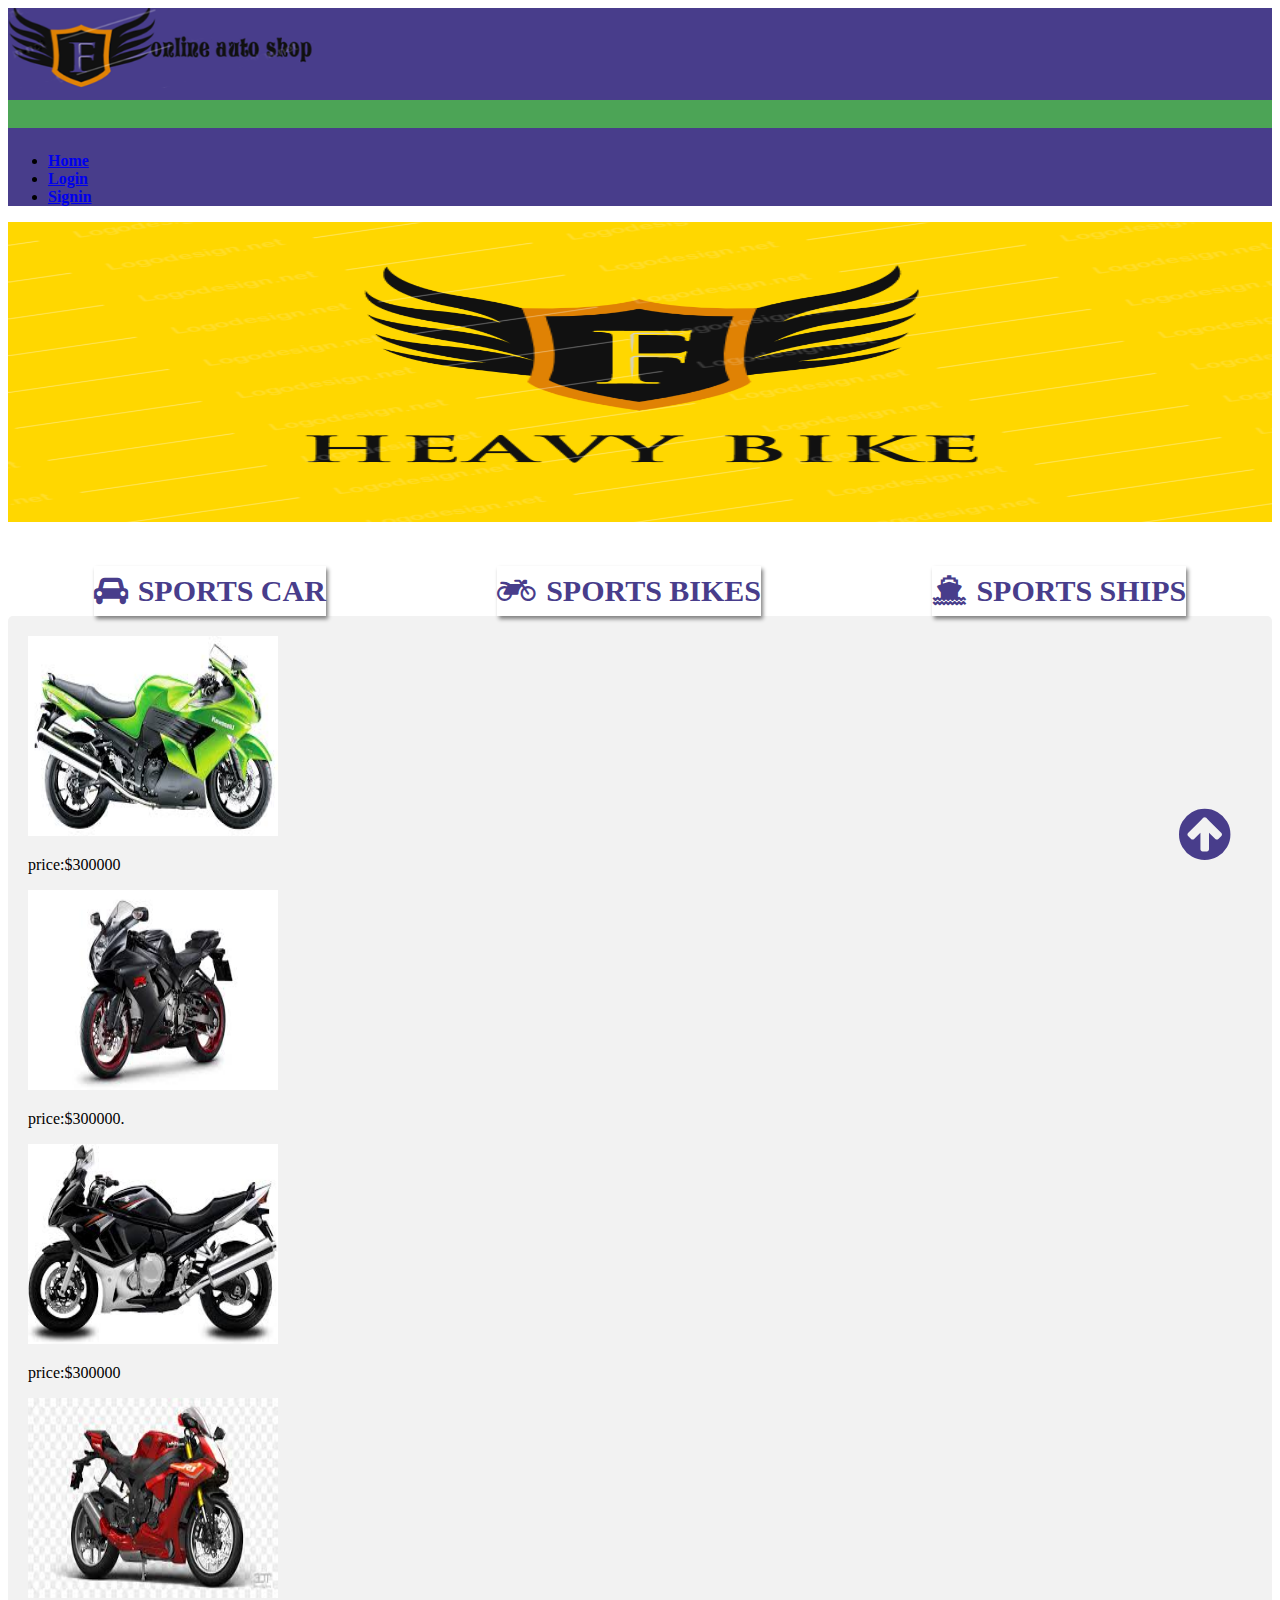
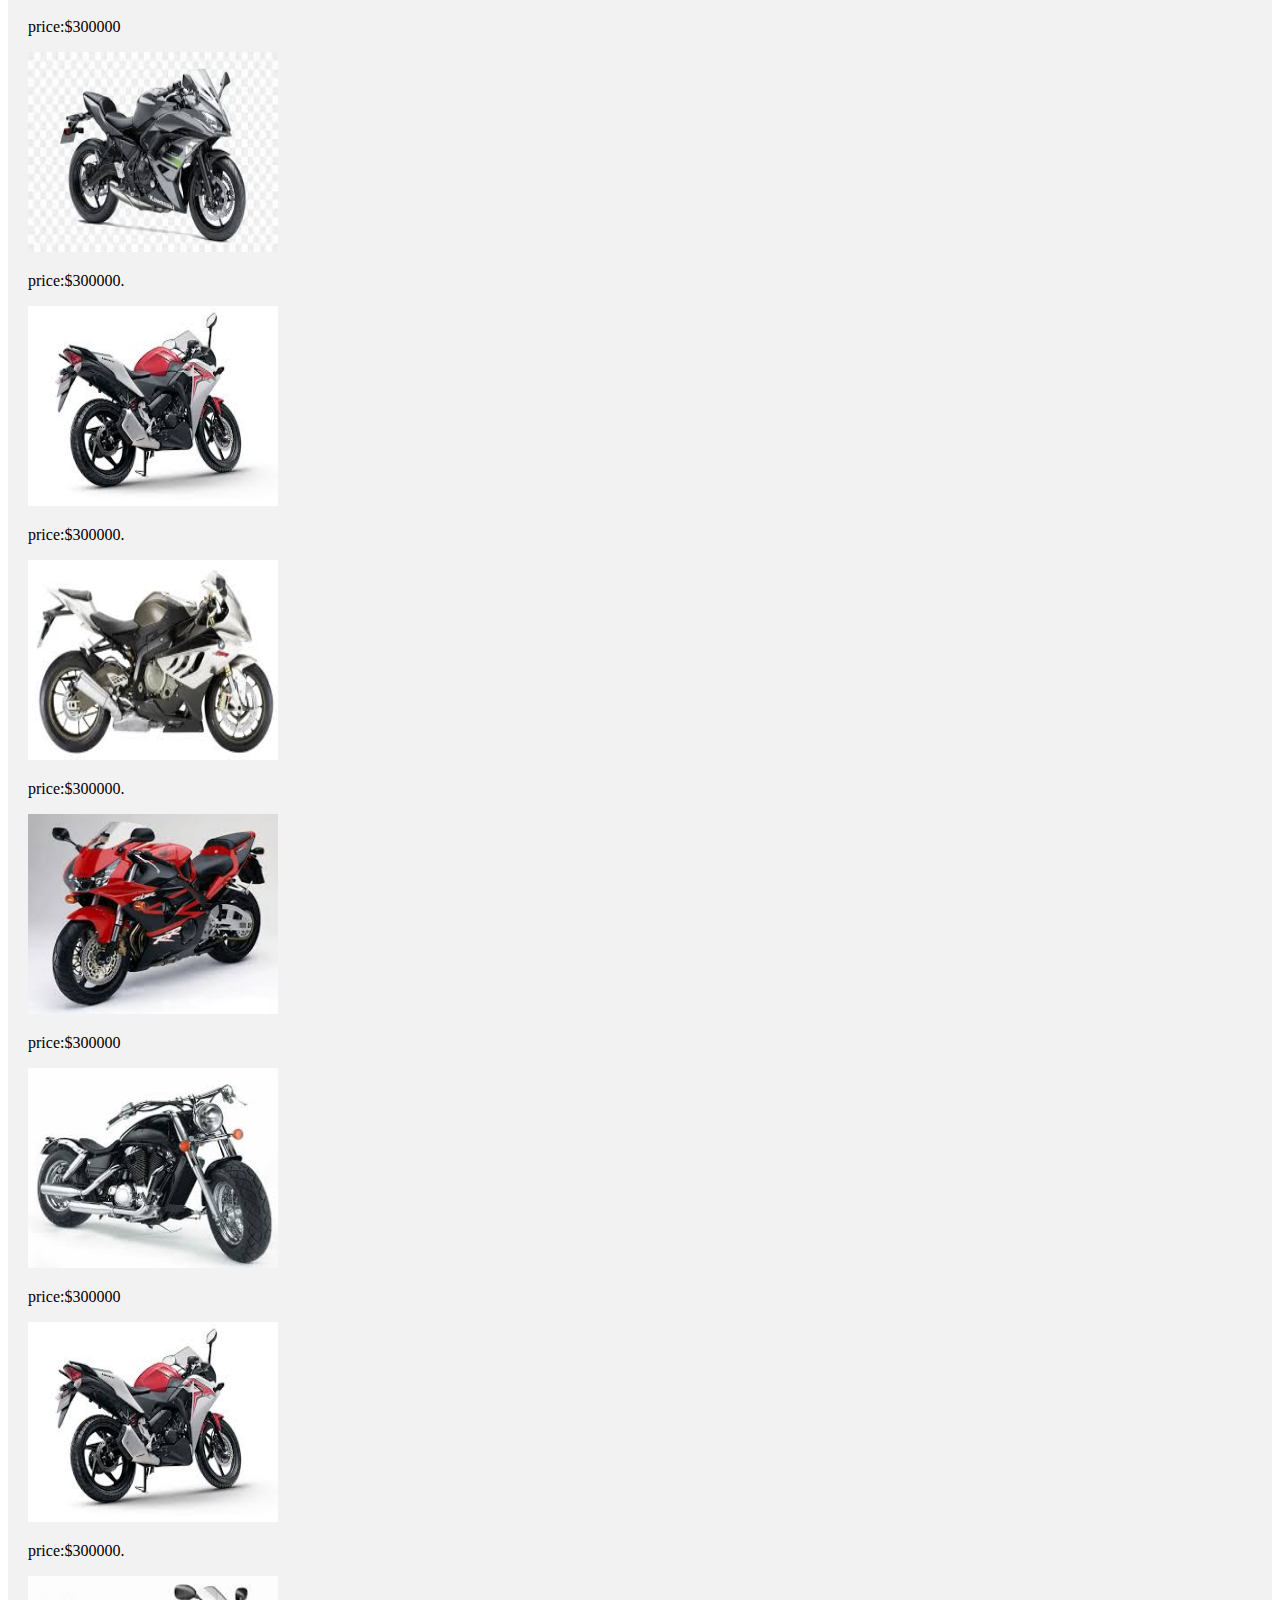
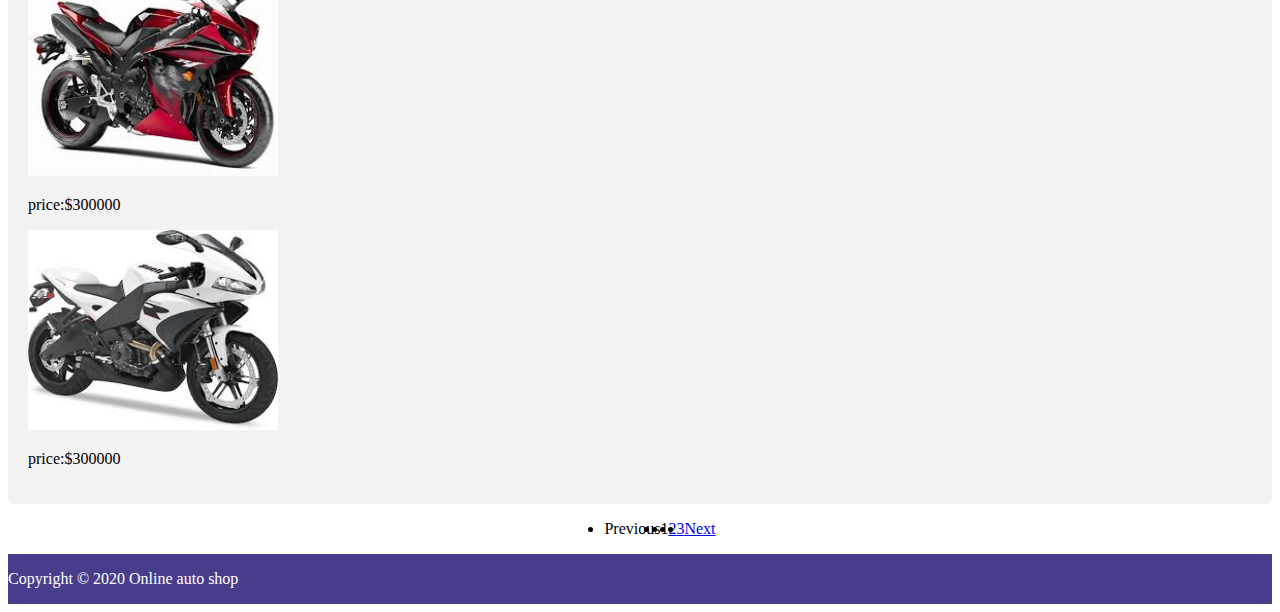
<file: public/4index.html>
<!DOCTYPE html>
<html lang="en">
<head>
    <meta charset="UTF-8">
    <meta name="viewport" content="width=device-width, initial-scale=1.0">
    <link rel="stylesheet" href="https://stackpath.bootstrapcdn.com/bootstrap/4.5.0/css/bootstrap.min.css" integrity="sha384-9aIt2nRpC12Uk9gS9baDl411NQApFmC26EwAOH8WgZl5MYYxFfc+NcPb1dKGj7Sk" crossorigin="anonymous">
    <link rel="stylesheet" href="style.css">  
    <link rel="stylesheet" href="https://cdnjs.cloudflare.com/ajax/libs/font-awesome/4.7.0/css/font-awesome.min.css">
    <title>Document</title>
</head>
<body>
    <nav class="navbar navbar-expand-lg navbar-light bg-light">
        <a class="navbar-brand" href="#"><img src="images/Capture...PNG" alt=""></a>
        <button class="navbar-toggler" type="button" data-toggle="collapse" data-target="#navbarText" aria-controls="navbarText" aria-expanded="false" aria-label="Toggle navigation">
          <span class="navbar-toggler-icon"></span>
        </button>
        <div class="collapse navbar-collapse" id="navbarText">
          <ul class="navbar-nav mr-auto">
           
          </ul>
          <span class="navbar-text">
              

            <ul class="navbar-nav mr-auto">
                <li class="nav-item active">
                  <a class="nav-link" href="index.html">Home <span class="sr-only">(current)</span></a>
                </li>
                <li class="nav-item">
                  <a class="nav-link" href="1index.html">Login</a>
                </li>
                <li class="nav-item">
                  <a class="nav-link" href="2index.html">Signin</a>
                </li>
              </ul>
              
          </span>
          <span> 
            <!-- <div>
            <form class="form-inline my-2 my-lg-0">
                <input class="form-control mr-sm-2" type="search" placeholder="Search" aria-label="Search">
                <button class="btn btn-outline-success my-2 my-sm-0" type="submit">Search</button>
              </form>
          </div> -->




          </span>
      </nav>
      
     <div class="sport" > 
        <img src="images/hybike.png" alt="" width="100%" height="300px">
       </div>




       <div class="main_card">
        <div class="card1">
          <div>
            <i class="fa fa-car" aria-hidden="true"></i>
          </div>
          <div class="colr">
  
            <a href="3index.html">SPORTS CAR</a>  
          </div>
  
        </div>
        <div class="card2">
          <div>
            <i class="fa fa-motorcycle" aria-hidden="true"></i>
          </div>
          <div class="colr" style="color: #483D8B;">
       
            <a href="4index.html" >SPORTS BIKES</a>
            
          </div>
        </div>
        <div class="card3">
         <div>
          <i class="fa fa-ship" aria-hidden="true"></i>
         </div>
          <div class="colr">
            <a href="5index.html">  SPORTS SHIPS</a>
          </div>
        </div>
      </div>



       <div>
        <div class="container">
  
          <div class="row">
  
         <div class="col-sm-12 col-md-6 col-lg-3">
          <div class="card" style="width: 18rem;">
              <img src="images/hb1.jpg" class="card-img-top" alt="...">
              <div class="card-body">
                <p class="card-text">price:$300000</p>
              </div>
            </div>
         </div>
  
            <div class="col-sm-12 col-md-6 col-lg-3">
              <div class="card" style="width: 18rem;">
                  <img src="images/hb2.jpg" class="card-img-top" alt="...">
                  <div class="card-body">
                    <p class="card-text">price:$300000.</p>
                  </div>
                </div>
            </div>
           
         <div class="col-sm-12 col-md-6 col-lg-3">
          <div class="card" style="width: 18rem;">
              <img src="images/hb3.jpg" class="card-img-top" alt="...">
              <div class="card-body">
                <p class="card-text">price:$300000</p>
              </div>
            </div>
         </div>
         <div class="col-sm-12 col-md-6 col-lg-3">
          <div class="card" style="width: 18rem;">
              <img src="images/hb4.jpg" class="card-img-top" alt="...">
              <div class="card-body">
                <p class="card-text">price:$300000</p>
              </div>
            </div>        
  
        </div>
  
          </div>
       
  
  
  
          <div class="row">
       <div class="col-sm-12 col-md-6 col-lg-3">
          <div class="card" style="width: 18rem;">
              <img src="images/hb5.jpg" class="card-img-top" alt="...">
              <div class="card-body">
                <p class="card-text">price:$300000.</p>
              </div>
            </div>
         </div>
            
         <div class="col-sm-12 col-md-6 col-lg-3">
          <div class="card" style="width: 18rem;">
              <img src="images/hb10.jpg" class="card-img-top" alt="...">
              <div class="card-body">
                <p class="card-text">price:$300000.</p>
              </div>
            </div>
         </div>
  
  
            
         <div class="col-sm-12 col-md-6 col-lg-3">
          <div class="card" style="width: 18rem;">
              <img src="images/hb7.jpg" class="card-img-top" alt="...">
              <div class="card-body">
                <p class="card-text">price:$300000.</p>
              </div>
            </div>
  
         </div>        
         <div class="col-sm-12 col-md-6 col-lg-3">
          <div class="card" style="width: 18rem;">
              <img src="images/hb8.jpg" class="card-img-top" alt="...">
              <div class="card-body">
                <p class="card-text">price:$300000</p>
              </div>
            </div>
          </div>
        </div>
          
  
           <div class="row">
             
  
              <div class="col-sm-12 col-md-6 col-lg-3">
                  <div class="card" style="width: 18rem;">
                      <img src="images/hb9.jpg" class="card-img-top" alt="...">
                      <div class="card-body">
                        <p class="card-text">price:$300000</p>
                      </div>
                    </div>
              </div>
  
  
  
  
                    <div class="col-sm-12 col-md-6 col-lg-3">
                      <div class="card" style="width: 18rem;">
                          <img src="images/hb10.jpg" class="card-img-top" alt="...">
                          <div class="card-body">
                            <p class="card-text">price:$300000.</p>
                          </div>
                        </div>
  </div>
  
  
  
  
                        <div class="col-sm-12 col-md-6 col-lg-3">
                          <div class="card" style="width: 18rem;">
                              <img src="images/hb11.jpg" class="card-img-top" alt="...">
                              <div class="card-body">
                                <p class="card-text">price:$300000</p>
                              </div>
                            </div>
  
  </div>
  
  
  
                            <div class="col-sm-12 col-md-6 col-lg-3">
                              <div class="card" style="width: 18rem;">
                                  <img src="images/hb12.jpg" class="card-img-top" alt="...">
                                  <div class="card-body">
                                    <p class="card-text">price:$300000</p>
                                  </div>
                                </div>
  
           </div>
  
  
  
  
  
      </div>
  
         </div>
  
  
  
         
  <nav aria-label="...">
      <ul class="pagination">
        <li class="page-item disabled">
          <span class="page-link">Previous</span>
        </li>
      
        <li class="page-item active" aria-current="page">
          <span class="page-link">
            1
            <span class="sr-only">(current)</span>
          </span>
        </li>
        <li class="page-item"><a class="page-link" href="#">2</a></li>
        <li class="page-item"><a class="page-link" href="#">3</a></li>
        <li class="page-item">
          <a class="page-link" href="#">Next</a>
        </li>
      </ul>
    </nav>
    
  



<div class="copyr8">
  <p class="copy">Copyright © 2020 Online auto shop</p>
</div>


<div class="arrow-up">
 <a href="#">  <i class="fa fa-arrow-circle-up" aria-hidden="true"></i></a>
</div>


    


</body>
</html>
</file>
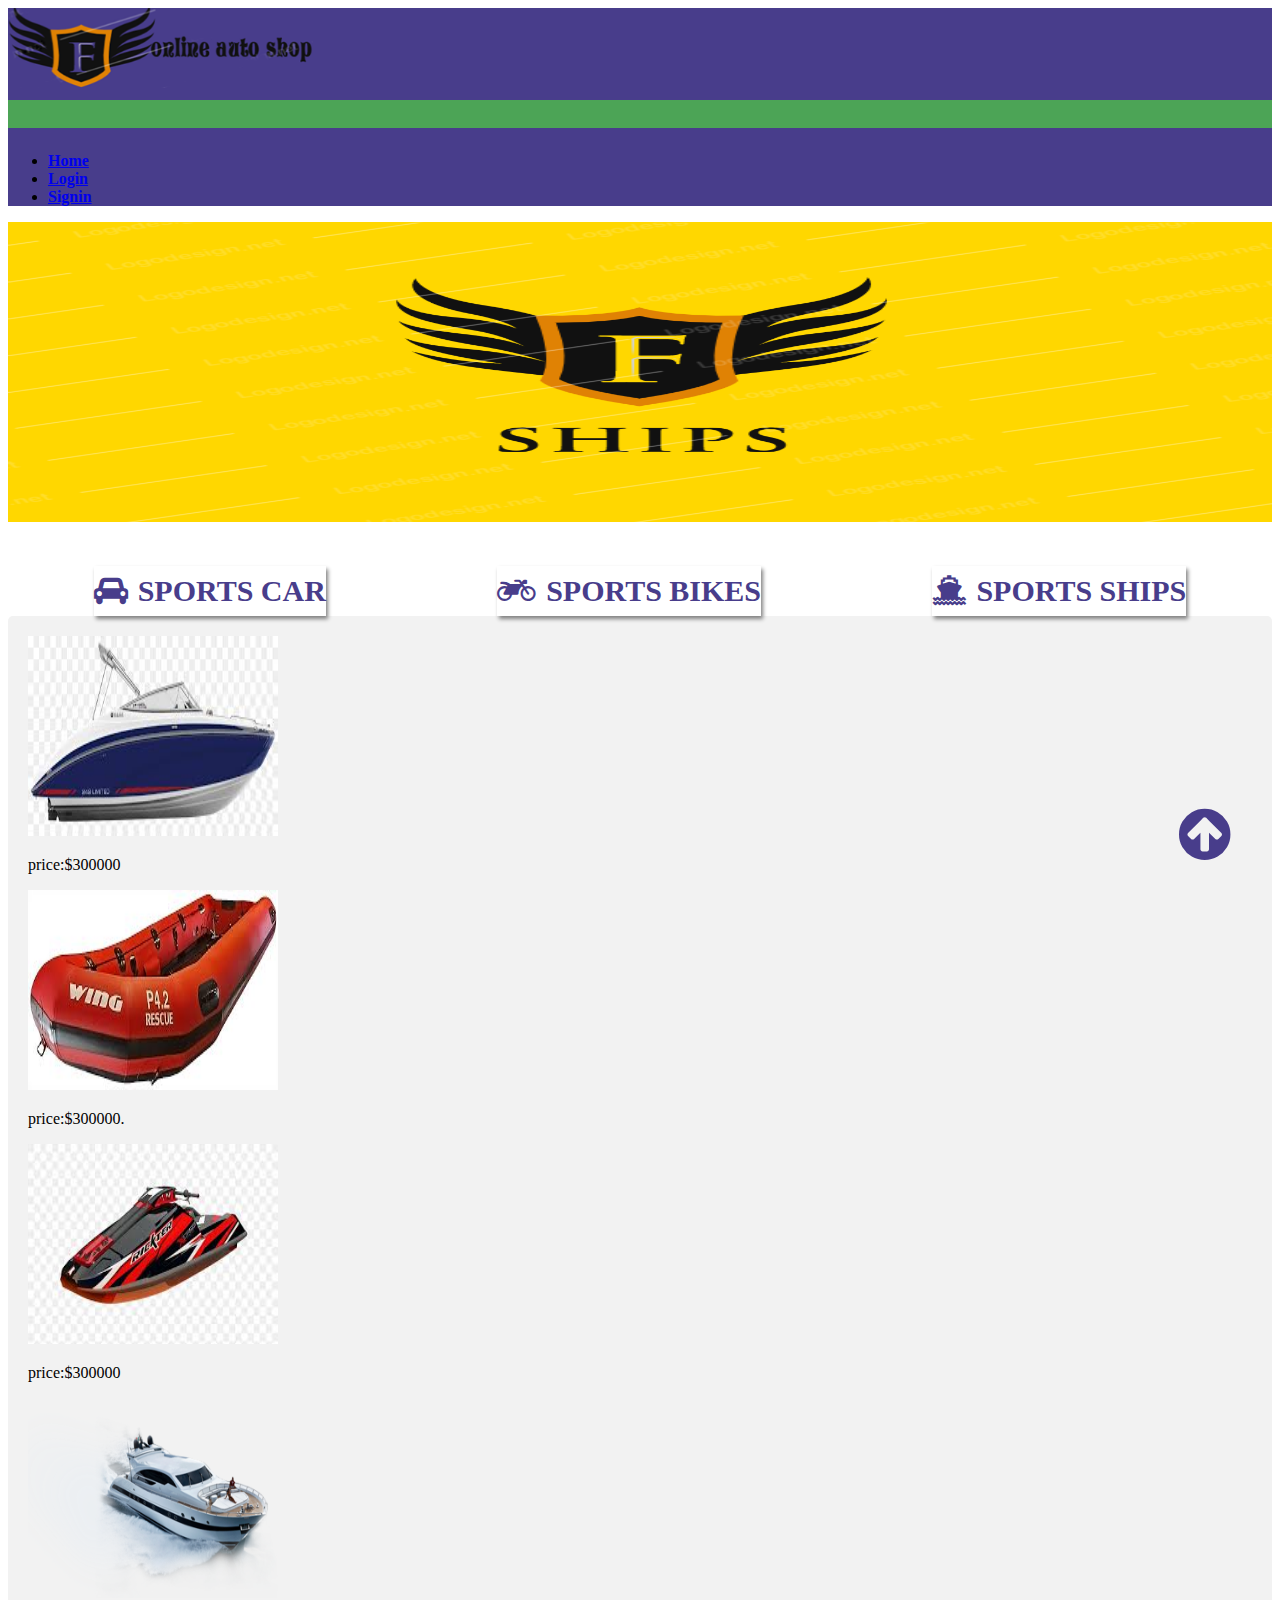
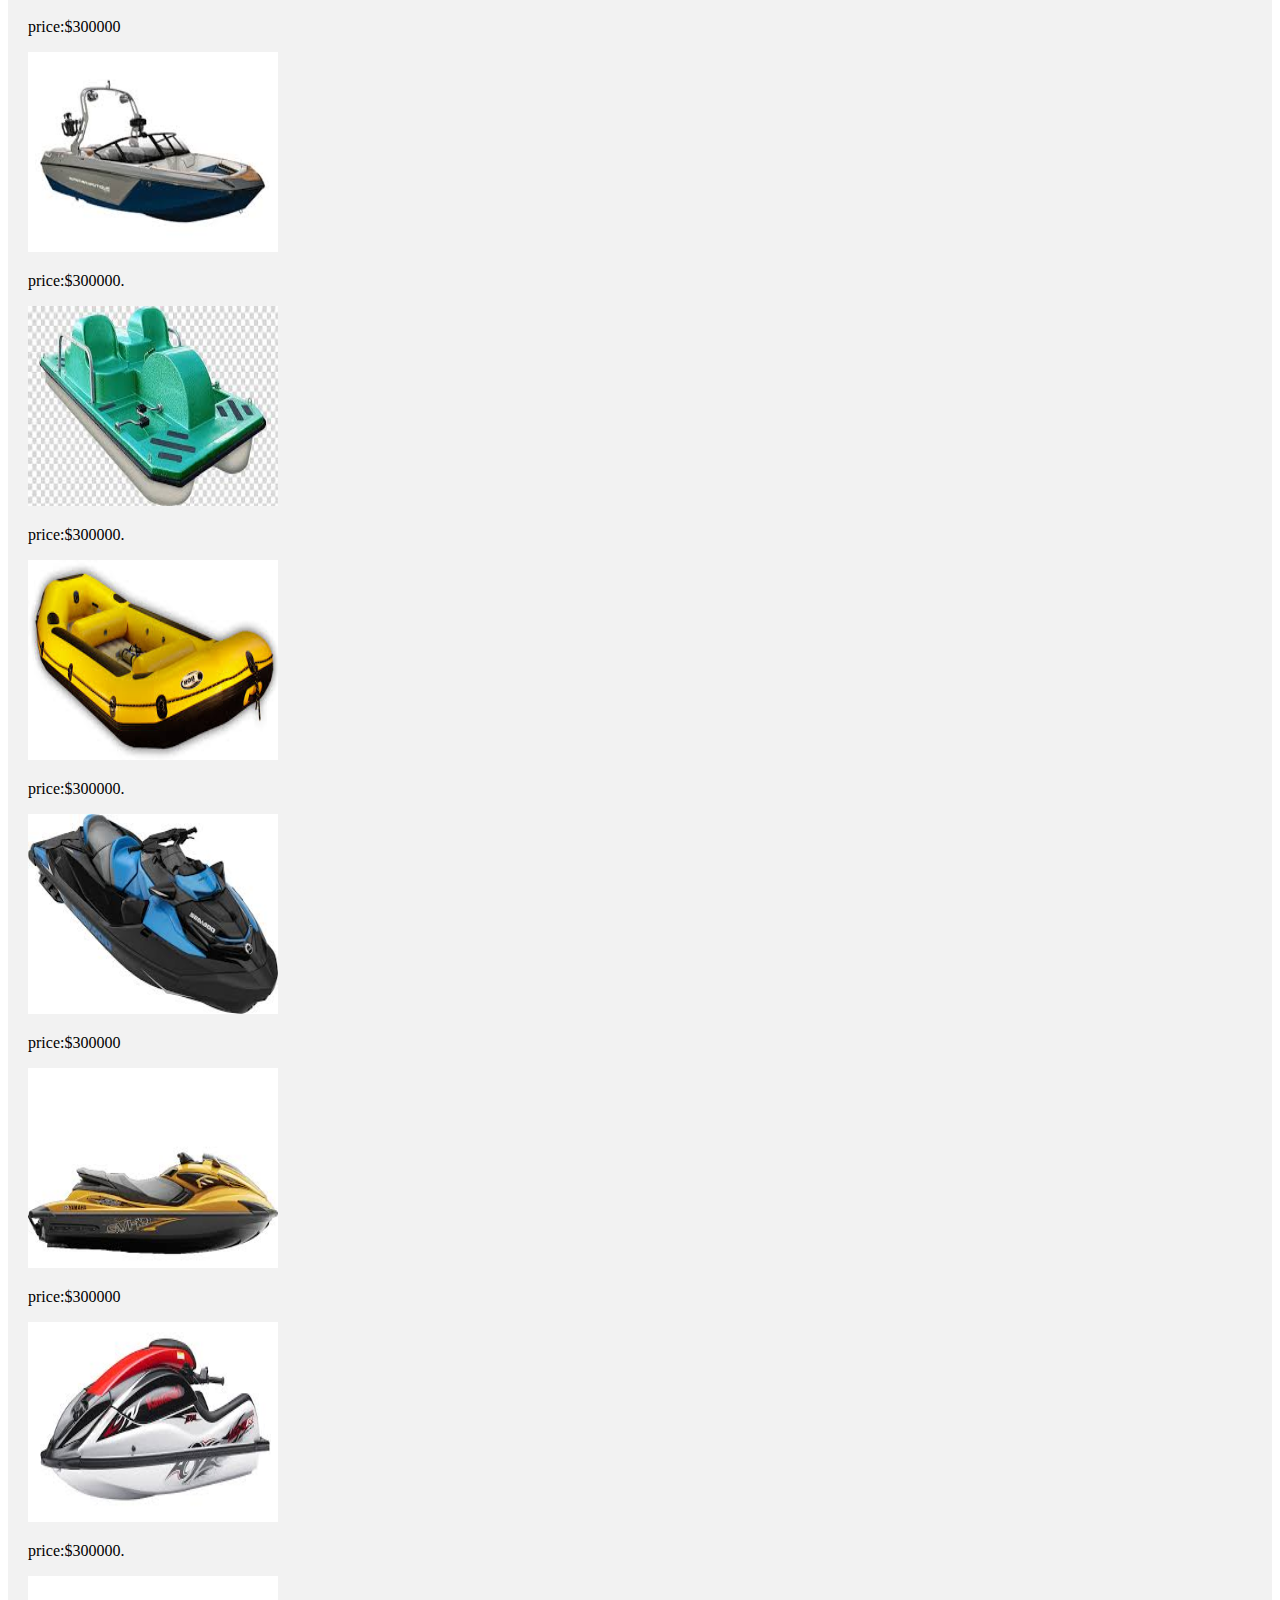
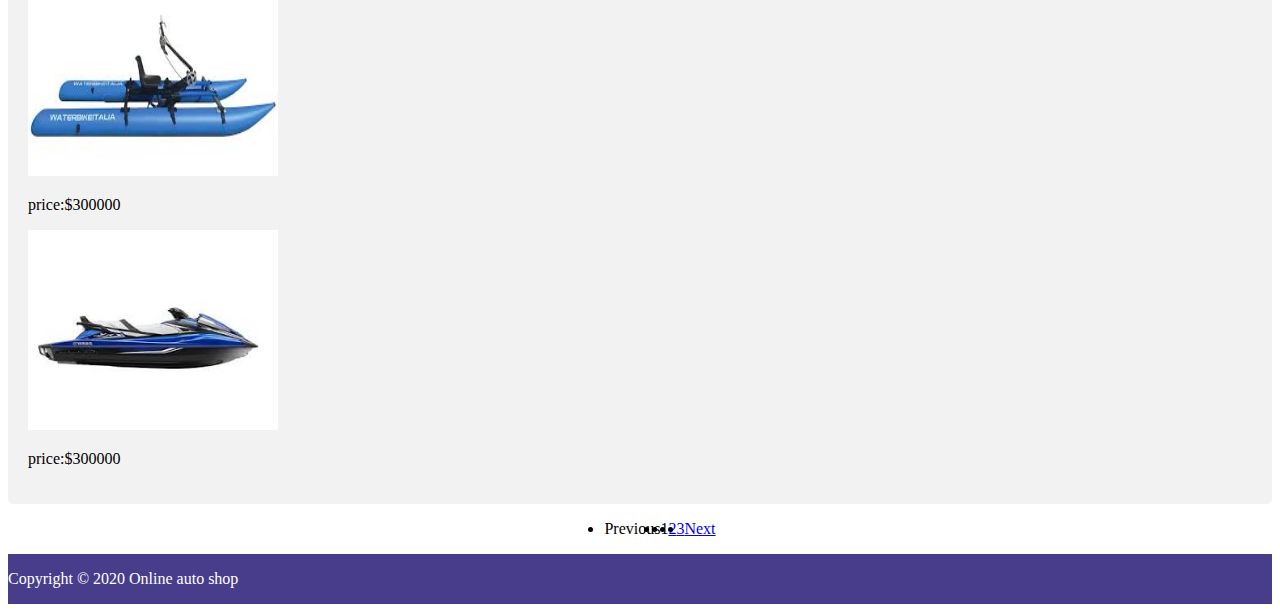
<file: public/5index.html>
<!DOCTYPE html>
<html lang="en">
<head>
    <meta charset="UTF-8">
    <meta name="viewport" content="width=device-width, initial-scale=1.0">
    <link rel="stylesheet" href="https://stackpath.bootstrapcdn.com/bootstrap/4.5.0/css/bootstrap.min.css" integrity="sha384-9aIt2nRpC12Uk9gS9baDl411NQApFmC26EwAOH8WgZl5MYYxFfc+NcPb1dKGj7Sk" crossorigin="anonymous">
    <link rel="stylesheet" href="style.css">  
    <link rel="stylesheet" href="https://cdnjs.cloudflare.com/ajax/libs/font-awesome/4.7.0/css/font-awesome.min.css">
    <title>Document</title>
</head>
<body>
    
    <nav class="navbar navbar-expand-lg navbar-light bg-light">
        <a class="navbar-brand" href="#"><img src="images/Capture...PNG" alt=""></a>
        <button class="navbar-toggler" type="button" data-toggle="collapse" data-target="#navbarText" aria-controls="navbarText" aria-expanded="false" aria-label="Toggle navigation">
          <span class="navbar-toggler-icon"></span>
        </button>
        <div class="collapse navbar-collapse" id="navbarText">
          <ul class="navbar-nav mr-auto">
           
          </ul>
          <span class="navbar-text">
              

            <ul class="navbar-nav mr-auto">
                <li class="nav-item active">
                  <a class="nav-link" href="index.html">Home <span class="sr-only">(current)</span></a>
                </li>
                <li class="nav-item">
                  <a class="nav-link" href="1index.html">Login</a>
                </li>
                <li class="nav-item">
                  <a class="nav-link" href="2index.html">Signin</a>
                </li>
              </ul>
              
          </span>
          <span> 
            <!-- <div>
            <form class="form-inline my-2 my-lg-0">
                <input class="form-control mr-sm-2" type="search" placeholder="Search" aria-label="Search">
                <button class="btn btn-outline-success my-2 my-sm-0" type="submit">Search</button>
              </form>
          </div> -->

          </span>
      </nav>

<div class="sport">

 <img src="images/sship.png" alt="" width="100%" height="300px">

</div>



<div class="main_card">
  <div class="card1">
    <div>
      <i class="fa fa-car" aria-hidden="true"></i>
    </div>
    <div class="colr">

      <a href="3index.html">SPORTS CAR</a>  
    </div>

  </div>
  <div class="card2">
    <div>
      <i class="fa fa-motorcycle" aria-hidden="true"></i>
    </div>
    <div class="colr" style="color: #483D8B;">
 
      <a href="4index.html" >SPORTS BIKES</a>
      
    </div>
  </div>
  <div class="card3">
   <div>
    <i class="fa fa-ship" aria-hidden="true"></i>
   </div>
    <div class="colr">
      <a href="5index.html">  SPORTS SHIPS</a>
    </div>
  </div>
</div>


<div>
  <div class="container">

    <div class="row">

   <div class="col-sm-12 col-md-6 col-lg-3">
    <div class="card" style="width: 18rem;">
        <img src="images/ss1.jpg" class="card-img-top" alt="...">
        <div class="card-body">
          <p class="card-text">price:$300000</p>
        </div>
      </div>
   </div>

      <div class="col-sm-12 col-md-6 col-lg-3">
        <div class="card" style="width: 18rem;">
            <img src="images/ss2.jpg" class="card-img-top" alt="...">
            <div class="card-body">
              <p class="card-text">price:$300000.</p>
            </div>
          </div>
      </div>
     
   <div class="col-sm-12 col-md-6 col-lg-3">
    <div class="card" style="width: 18rem;">
        <img src="images/ss3.jpg" class="card-img-top" alt="...">
        <div class="card-body">
          <p class="card-text">price:$300000</p>
        </div>
      </div>
   </div>
   <div class="col-sm-12 col-md-6 col-lg-3">
    <div class="card" style="width: 18rem;">
        <img src="images/boat3.png" class="card-img-top" alt="...">
        <div class="card-body">
          <p class="card-text">price:$300000</p>
        </div>
      </div>        

  </div>

    </div>
 



    <div class="row">
 <div class="col-sm-12 col-md-6 col-lg-3">
    <div class="card" style="width: 18rem;">
        <img src="images/ss4.jpg" class="card-img-top" alt="...">
        <div class="card-body">
          <p class="card-text">price:$300000.</p>
        </div>
      </div>
   </div>
      
   <div class="col-sm-12 col-md-6 col-lg-3">
    <div class="card" style="width: 18rem;">
        <img src="images/ss5.jpg" class="card-img-top" alt="...">
        <div class="card-body">
          <p class="card-text">price:$300000.</p>
        </div>
      </div>
   </div>


      
   <div class="col-sm-12 col-md-6 col-lg-3">
    <div class="card" style="width: 18rem;">
        <img src="images/ss6.jpg" class="card-img-top" alt="...">
        <div class="card-body">
          <p class="card-text">price:$300000.</p>
        </div>
      </div>

   </div>        
   <div class="col-sm-12 col-md-6 col-lg-3">
    <div class="card" style="width: 18rem;">
        <img src="images/ss8.jpg" class="card-img-top" alt="...">
        <div class="card-body">
          <p class="card-text">price:$300000</p>
        </div>
      </div>
    </div>
  </div>
    

     <div class="row">
       

        <div class="col-sm-12 col-md-6 col-lg-3">
            <div class="card" style="width: 18rem;">
                <img src="images/ss7.jpg" class="card-img-top" alt="...">
                <div class="card-body">
                  <p class="card-text">price:$300000</p>
                </div>
              </div>
        </div>




              <div class="col-sm-12 col-md-6 col-lg-3">
                <div class="card" style="width: 18rem;">
                    <img src="images/ss9.jpg" class="card-img-top" alt="...">
                    <div class="card-body">
                      <p class="card-text">price:$300000.</p>
                    </div>
                  </div>
</div>




                  <div class="col-sm-12 col-md-6 col-lg-3">
                    <div class="card" style="width: 18rem;">
                        <img src="images/ss10.jpg" class="card-img-top" alt="...">
                        <div class="card-body">
                          <p class="card-text">price:$300000</p>
                        </div>
                      </div>

</div>



                      <div class="col-sm-12 col-md-6 col-lg-3">
                        <div class="card" style="width: 18rem;">
                            <img src="images/ss11.jpg" class="card-img-top" alt="...">
                            <div class="card-body">
                              <p class="card-text">price:$300000</p>
                            </div>
                          </div>

     </div>





</div>

   </div>



   
<nav aria-label="...">
<ul class="pagination">
  <li class="page-item disabled">
    <span class="page-link">Previous</span>
  </li>

  <li class="page-item active" aria-current="page">
    <span class="page-link">
      1
      <span class="sr-only">(current)</span>
    </span>
  </li>
  <li class="page-item"><a class="page-link" href="#">2</a></li>
  <li class="page-item"><a class="page-link" href="#">3</a></li>
  <li class="page-item">
    <a class="page-link" href="#">Next</a>
  </li>
</ul>
</nav>




<div class="copyr8">
  <p class="copy">Copyright © 2020 Online auto shop</p>
</div>


<div class="arrow-up">
 <a href="#">  <i class="fa fa-arrow-circle-up" aria-hidden="true"></i></a>
</div>


   

</body>
</html>
</file>
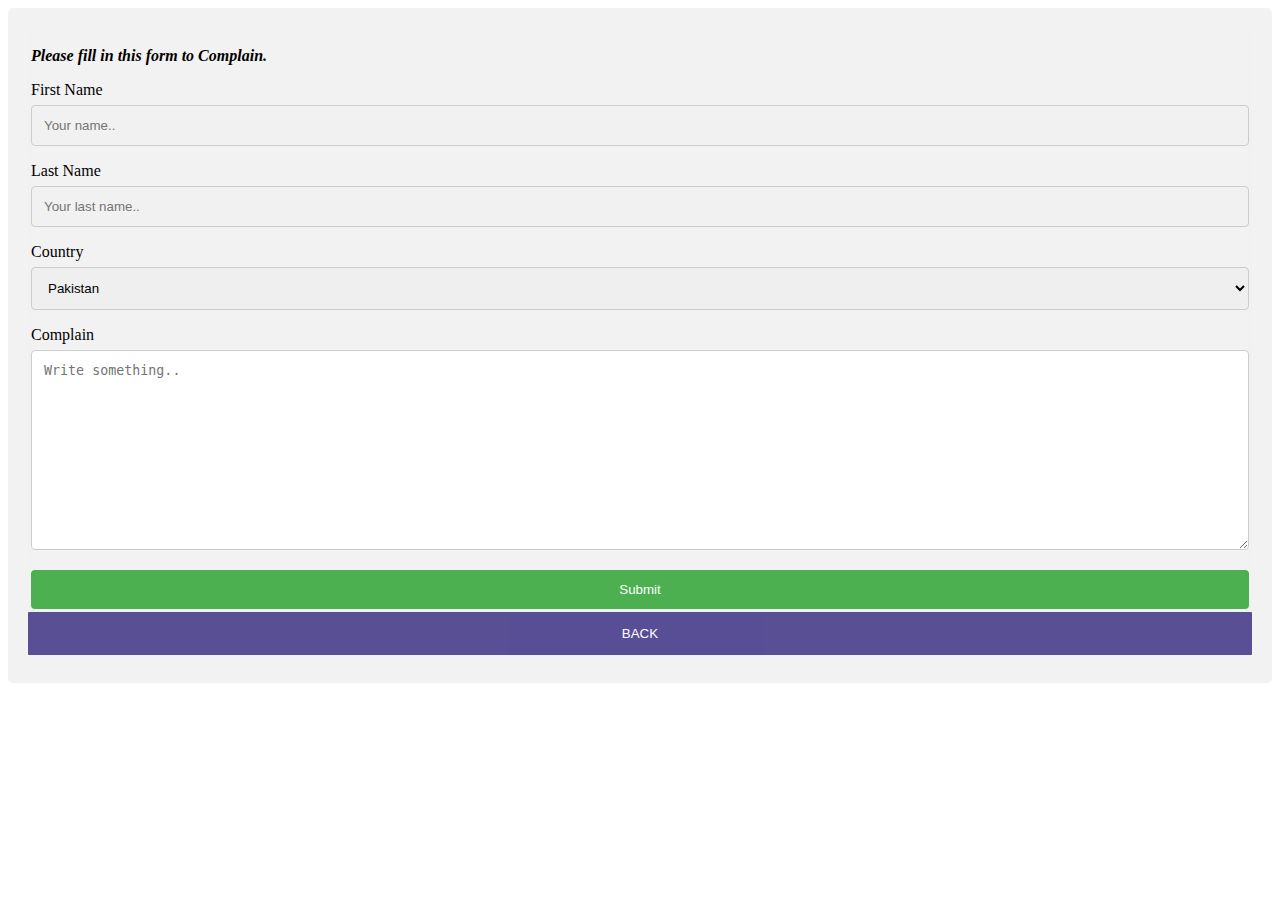
<file: public/6index.html>
<!DOCTYPE html>
<html lang="en">
<head>
    <meta charset="UTF-8">
    <meta name="viewport" content="width=device-width, initial-scale=1.0">
    <link rel="stylesheet" href="style.css">
    <title>Document</title>
</head>
<body>
    

    <div class="container">
        <form action="action_page.php">
            <p style="font-weight: bold; font-style: italic;">Please fill in this form to Complain.</p>
          <label for="fname">First Name</label>
          <input type="text" id="fname" name="firstname" placeholder="Your name..">
      
          <label for="lname">Last Name</label>
          <input type="text" id="lname" name="lastname" placeholder="Your last name..">
      
          <label for="country">Country</label>
          <select id="country" name="country">
            <option value="australia">Pakistan</option>
            <option value="canada">India</option>
            <option value="usa">UAE</option>
          </select>
      
          <label for="subject">Complain</label>
          <textarea id="subject" name="subject" placeholder="Write something.." style="height:200px"></textarea>
      
          <input type="submit" value="Submit" style="  width: 100%; ">
          
      
        </form>
        <a href="index.html">  <button style="background-color: #483D8B;  margin-top: 0px; border-radius: 1px;">  BACK</button> </a>
      </div>

</body>
</html>
</file>
<file: public/style.css>
.navbar-brand img{
width: auto;
height: 80px;
}
.navbar{
    background-color:	#483D8B !important; 
    
}



.nav-link:hover{
  font: bold !important;
  color: blue !important;



}
.navbar-text{
    font-weight: bold;
}
.main_card{
    display: flex;
    flex-direction: row;
    justify-content: space-around;
    margin-top: 30px;
    flex-wrap: wrap;
    color: #483D8B !important;
 

}
.items{

    color: #483D8B;
    margin-top: 20px;
    display: flex;
    flex-direction: row;
    flex-wrap: wrap;
    font: bold;
    font-style: italic;


}


.card1,.card2,.card3{
    display: flex;
    flex-direction: row;
    background-color:white;
    font-size: 30px;
    height: 50px;
    box-shadow: 2px 3px 4px gray;
    font-weight: bold;
    justify-content: center;
    text-align: center;
    align-items: center;
    margin-top: 10px;
}

.service{

  display: flex;
  flex-direction: row;
  justify-content: space-evenly;
  flex-wrap: wrap;
  margin-top: 30px;


}

.card4,.card5,.card6,.card7{
  box-shadow: 2px 3px 4px gray;
  font-size: 30px;
  font-weight: bold;
  margin-top: 20px;
  display: flex;
  flex-direction: row;
  flex-wrap: wrap;
  color: #483D8B;
}
.aboutus{
  width: 300px;
  font-weight: bold;
}

@media screen and (max-width: 600px) {


    .card1,.card2,.card3{
        width: 100%;
    }


}


@media screen and (max-width: 600px){

  .card4,.card5,.card6,.card7{
    width: 100%;
  }



}
.heading{
    text-align: center;
    font-weight: bold;
    margin-top: 30px;
    color: #483D8B;
}
.cart{
    margin-top: 30px;
}

.card-img-top{
  width: 250px;
  height: 200px;
}

.fa-motorcycle, .fa-ship,.fa-car,.fa-commenting,.fa-money,.fa-truck,.fa-headphones{
  color: #483D8B !important;
  margin-right: 10px;

}


.colr a{
  color: #483D8B !important;
  text-decoration: none;
}


.btn{
  background-color: #483D8B;
}


.ending{
  display: flex;
  flex-direction: row;
  background-color: black;
  color: white;
  flex-wrap: wrap;
  justify-content: space-between;
}
 .copyr8{
   background-color: #483D8B;
   color: white;
   display: flex;
   flex-direction: row;
   flex-wrap: wrap;
 }



 .fa-arrow-circle-up{
 position: fixed;
 /* overflow: hidden; */
 /* width: 104px !important;
 height: 104px !important; */
 /* background-color: #483D8B; */
 bottom: 40px !important;
 right: 50px !important;
 text-decoration: none !important;
 text-align: center !important;
 line-height: 50px !important;
 color: #483D8B !important;
 font-size: 60px !important;



 }

.pagination{
  display: flex;
  flex-direction: row;
  flex-wrap: wrap;
  justify-content: center;
}



.sport{
  text-align: center;

}






form {
    border: 3px solid #f1f1f1;
  }
  

  input[type=text], input[type=password] {
    width: 100%;
    padding: 12px 20px;
    margin: 8px 0;
    display: inline-block;
    border: 1px solid #ccc;
    box-sizing: border-box;
  }
  
  button {
    background-color: #4CAF50;
    color: white;
    padding: 14px 20px;
    margin: 8px 0;
    border: none;
    cursor: pointer;
    width: 100%;
  }
  

  button:hover {
    opacity: 0.8;
  }
  

  .cancelbtn {
    width: auto;
    padding: 10px 18px;
    background-color: #f44336;
  }
  
  
  .imgcontainer {
    text-align: center;
    margin: 24px 0 12px 0;
  }
  
 
  img.avatar {
    width: 40%;
    border-radius: 50%;
  }
  
 
  .container {
    padding: 16px;
  }
  
 
  span.psw {
    float: right;
    padding-top: 16px;
  }

  @media screen and (max-width: 300px) {
    span.psw {
      display: block;
      float: none;
    }
    .cancelbtn {
      width: 100%;
    }
  }


  {box-sizing: border-box}

 
    input[type=text], input[type=password] {
    width: 100%;
    padding: 15px;
    margin: 5px 0 22px 0;
    display: inline-block;
    border: none;
    background: #f1f1f1;
  }
  
  input[type=text]:focus, input[type=password]:focus {
    background-color: #ddd;
    outline: none;
  }
  
  hr {
    border: 1px solid #f1f1f1;
    margin-bottom: 25px;
  }
  

  button {
    background-color: #4CAF50;
    color: white;
    padding: 14px 20px;
    margin: 8px 0;
    border: none;
    cursor: pointer;
    width: 100%;
    opacity: 0.9;
  }
  
  button:hover {
    opacity:1;
  }

 
  .cancelbtn {
    padding: 14px 20px;
    background-color: #f44336;
  }
  

  .cancelbtn, .signupbtn {
    float: left;
    width: 50%;
  }
  

  .container {
    padding: 16px;
  }
  

  .clearfix::after {
    content: "";
    clear: both;
    display: table;
  }
  

  @media screen and (max-width: 300px) {
    .cancelbtn, .signupbtn {
      width: 100%;
    }
  }

  .back{
    background-color: #483D8B !important;
    margin-top: 0px;
    
        
  }
  .back:hover{
    opacity: 1;
  }


  
input[type=text], select, textarea {
  width: 100%; /* Full width */
  padding: 12px; /* Some padding */ 
  border: 1px solid #ccc; /* Gray border */
  border-radius: 4px; /* Rounded borders */
  box-sizing: border-box; /* Make sure that padding and width stays in place */
  margin-top: 6px; /* Add a top margin */
  margin-bottom: 16px; /* Bottom margin */
  resize: vertical /* Allow the user to vertically resize the textarea (not horizontally) */
}


input[type=submit] {
  background-color: #4CAF50;
  color: white;
  padding: 12px 20px;
  border: none;
  border-radius: 4px;
  cursor: pointer;
}


input[type=submit]:hover {
  background-color: #45a049;
  opacity: 1;
}

.container {
  border-radius: 5px;
  background-color: #f2f2f2;
  padding: 20px;
}
</file>
